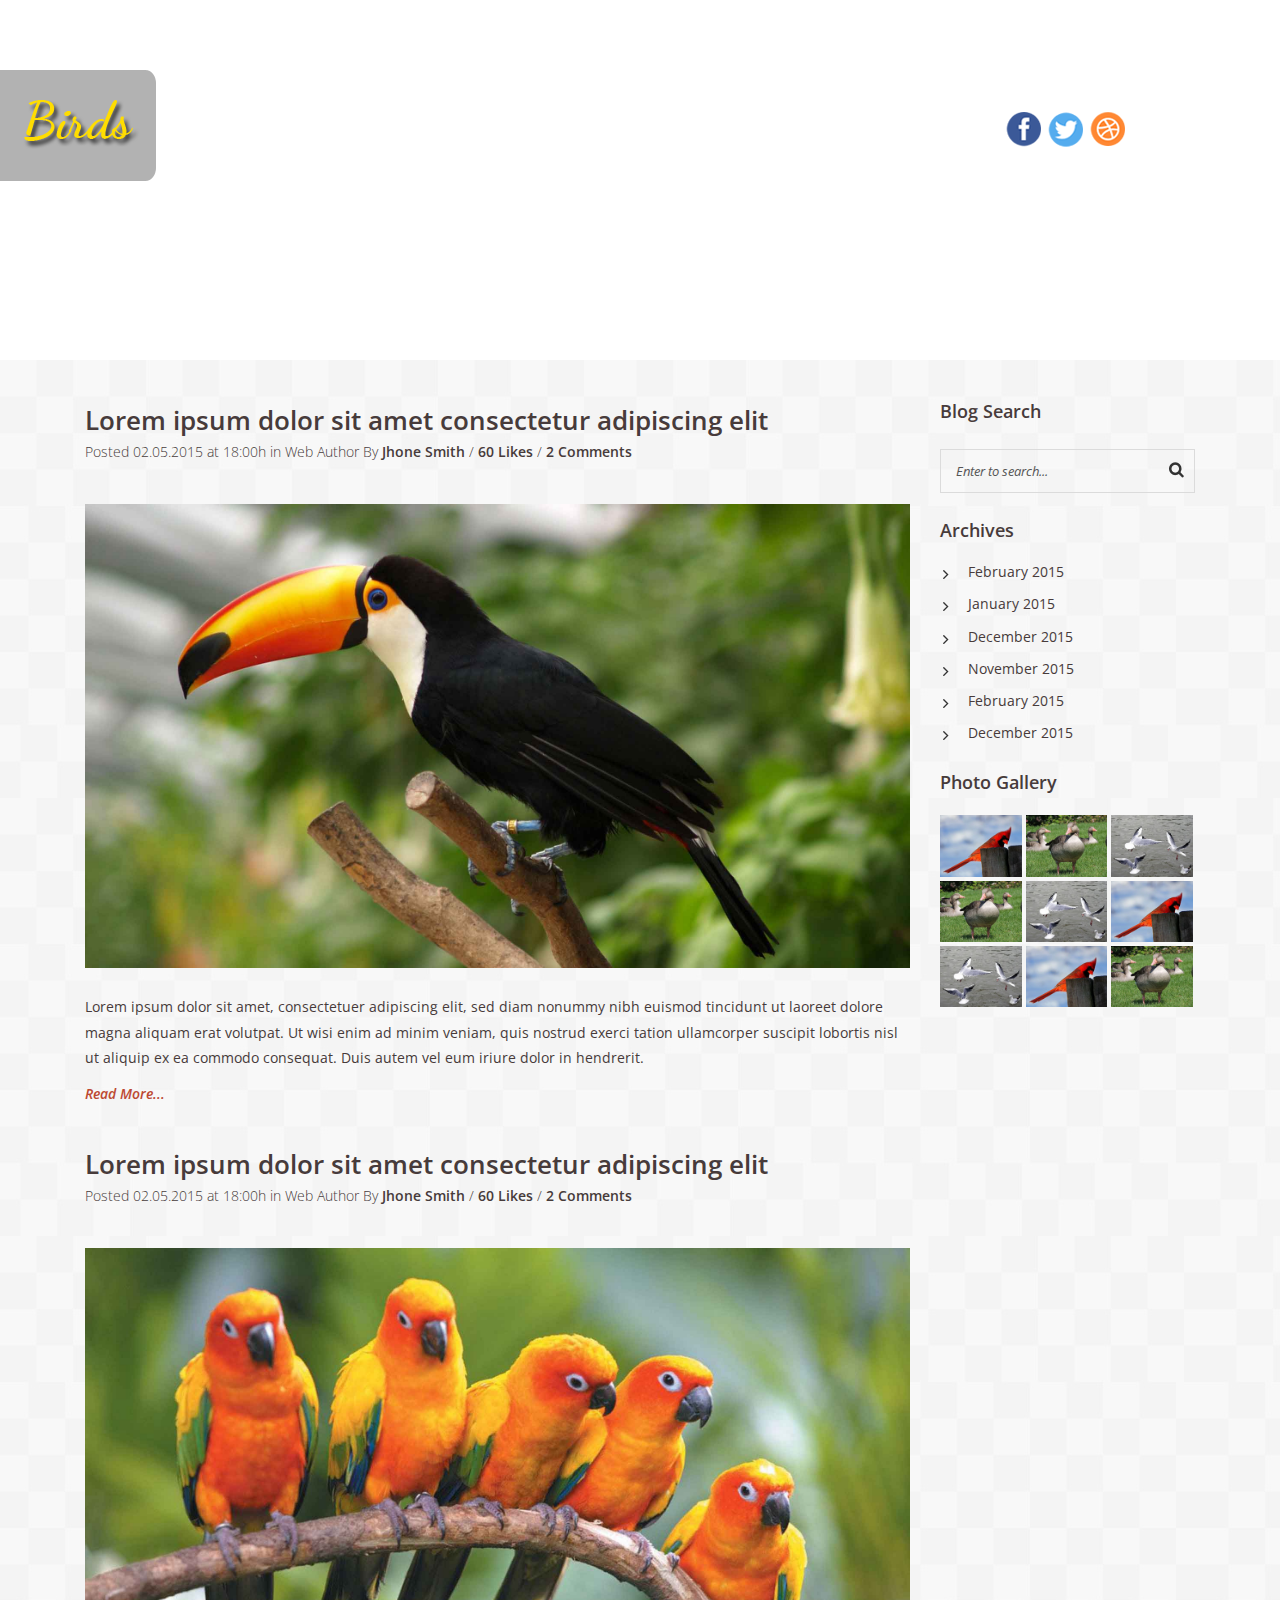
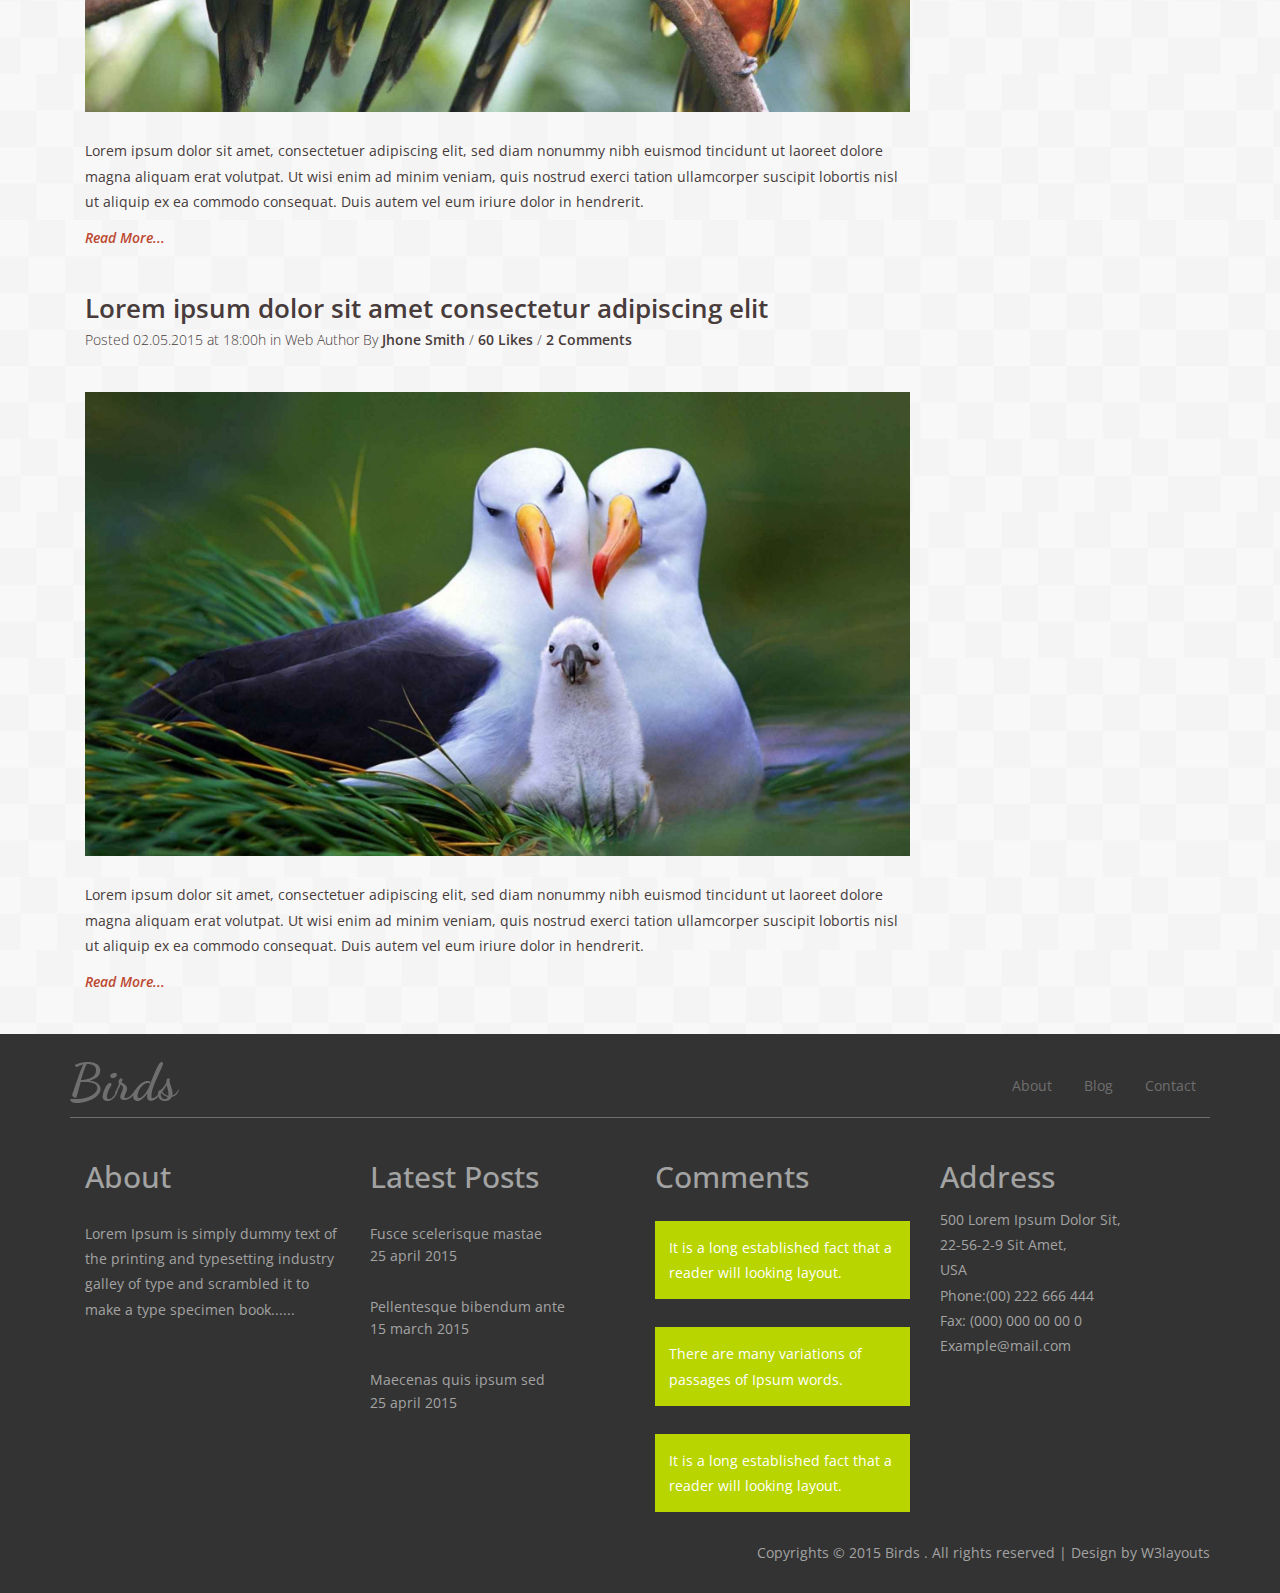
<file: birds/blog.html>
<!--A Design by W3layouts
Author: W3layout
Author URL: http://w3layouts.com
License: Creative Commons Attribution 3.0 Unported
License URL: http://creativecommons.org/licenses/by/3.0/
-->
<!DOCTYPE html>
<html>
<head>
<title>Birds a Animal Category Flat Bootstarp responsive Website Template | Blog :: w3layouts</title>
<meta name="viewport" content="width=device-width, initial-scale=1">
<meta http-equiv="Content-Type" content="text/html; charset=utf-8" />
<meta name="keywords" content="Birds Responsive web template, Bootstrap Web Templates, Flat Web Templates, Andriod Compatible web template, 
Smartphone Compatible web template, free webdesigns for Nokia, Samsung, LG, SonyErricsson, Motorola web design" />
<script type="application/x-javascript"> addEventListener("load", function() { setTimeout(hideURLbar, 0); }, false); function hideURLbar(){ window.scrollTo(0,1); } </script>
<!-- bootstarp-css -->
<link href="css/bootstrap.css" rel="stylesheet" type="text/css" media="all" />
<!--// bootstarp-css -->
<!-- css -->
<link rel="stylesheet" href="css/style.css" type="text/css" media="all" />
<!--// css -->
<script src="js/jquery.min.js"></script>
<!--fonts-->
<link href='http://fonts.googleapis.com/css?family=Open+Sans:300italic,400italic,600italic,700italic,800italic,400,300,800,700,600' rel='stylesheet' type='text/css'>
<!--/fonts-->
</head>
<body>
	<div class="banner about-banner">
			<div class="banner-grids">
				<div class="banner-grid-left">
					<div class="header-logo">
						<a href="index.html"><img src="images/logo.png" alt="" /></a>
					</div>
					<div class="top-nav">
							<ul class="cl-effect-1">
								<li><a href="index.html">Home</a></li>                                             
								<li><a href="about.html">About</a></li>
								<li><a href="blog.html">Blog</a></li> 
								<li><a href="contact.html">Contact</a></li>   
							</ul>
					</div>
				</div>
				<div class="banner-grid-info">
					<div class="social-icons">
						<ul>
							<li><a href="#" class="facebook"></a></li>
							<li><a href="#" class="facebook twitter"></a></li>
							<li><a href="#" class="facebook dribble"></a></li>
						</ul>
					</div>
				</div>
				<div class="clearfix"> </div>
			</div>
	</div>
	<!-- blog -->
	<div class="blog">
		<!-- container -->
		<div class="container">
			<div class="col-md-9 blog-grids">
				<div class="blog-left single-left">
					<a href="single.html">Lorem ipsum dolor sit amet consectetur adipiscing elit</a>
					<p class="likes">Posted 02.05.2015 at 18:00h in Web Author By <a href="#">Jhone Smith</a> / <a href="#">60 Likes</a> / <a href="#">2 Comments</a></p>
					<a href="single.html" class="b-img"><img src="images/b3.jpg" alt="" /></a>
					<p>Lorem ipsum dolor sit amet, consectetuer adipiscing elit, sed diam nonummy nibh euismod tincidunt ut laoreet dolore magna aliquam erat volutpat. Ut wisi enim ad minim veniam, quis nostrud exerci tation ullamcorper suscipit lobortis nisl ut aliquip ex ea commodo consequat. Duis autem vel eum iriure dolor in hendrerit.</p>
					<a href="single.html" class="more">Read More...</a>
				</div>
				<div class="blog-left single-left">
					<a href="single.html">Lorem ipsum dolor sit amet consectetur adipiscing elit</a>
					<p class="likes">Posted 02.05.2015 at 18:00h in Web Author By <a href="#">Jhone Smith</a> / <a href="#">60 Likes</a> / <a href="#">2 Comments</a></p>
					<a href="single.html" class="b-img"><img src="images/b1.jpg" alt="" /></a>
					<p>Lorem ipsum dolor sit amet, consectetuer adipiscing elit, sed diam nonummy nibh euismod tincidunt ut laoreet dolore magna aliquam erat volutpat. Ut wisi enim ad minim veniam, quis nostrud exerci tation ullamcorper suscipit lobortis nisl ut aliquip ex ea commodo consequat. Duis autem vel eum iriure dolor in hendrerit.</p>
					<a href="single.html" class="more">Read More...</a>
				</div>
				<div class="blog-left single-left">
					<a href="single.html">Lorem ipsum dolor sit amet consectetur adipiscing elit</a>
					<p class="likes">Posted 02.05.2015 at 18:00h in Web Author By <a href="#">Jhone Smith</a> / <a href="#">60 Likes</a> / <a href="#">2 Comments</a></p>
					<a href="single.html" class="b-img"><img src="images/b2.jpg" alt="" /></a>
					<p>Lorem ipsum dolor sit amet, consectetuer adipiscing elit, sed diam nonummy nibh euismod tincidunt ut laoreet dolore magna aliquam erat volutpat. Ut wisi enim ad minim veniam, quis nostrud exerci tation ullamcorper suscipit lobortis nisl ut aliquip ex ea commodo consequat. Duis autem vel eum iriure dolor in hendrerit.</p>
					<a href="single.html" class="more">Read More...</a>
				</div>
			</div>
			<div class="col-md-3 sidebar">
				<h5>Blog Search</h5>
				<div class="search">
				  <form>
					<input type="text" value="Enter to search..." onfocus="this.value='';" onblur="if (this.value == '') {this.value ='';}">
					<input type="submit" value="">
				  </form>
				</div>
				<div class="sidebar-bottom">
					<h5>Archives</h5>
					<ul>
						<li><a href="#">February 2015</a></li>
						<li><a href="#">January 2015</a></li>
						<li><a href="#">December 2015</a></li>
						<li><a href="#">November 2015</a></li>
						<li><a href="#">February 2015</a></li>
						<li><a href="#">December 2015</a></li>
					</ul>
				</div>
				<div class="sidebar-last">
					<h5>Photo Gallery</h5>
					<ul>
						<li><a href="#"><img src="images/p1.jpg" alt="" ></a></li>
						<li><a href="#"><img src="images/p2.jpg" alt="" ></a></li>
						<li><a href="#"><img src="images/p3.jpg" alt="" ></a></li>
					</ul>
					<ul>
						<li><a href="#"><img src="images/p2.jpg" alt="" ></a></li>
						<li><a href="#"><img src="images/p3.jpg" alt="" ></a></li>
						<li><a href="#"><img src="images/p1.jpg" alt="" ></a></li>
					</ul>
					<ul>
						<li><a href="#"><img src="images/p3.jpg" alt="" ></a></li>
						<li><a href="#"><img src="images/p1.jpg" alt="" ></a></li>
						<li><a href="#"><img src="images/p2.jpg" alt="" ></a></li>
					</ul>
					</ul>
				</div>
			</div>
			<div class="clearfix"> </div>
		</div>
		<!-- //container -->
	</div>
	<!-- //blog -->
	<!-- footer -->
	<div class="footer">
		<!-- container -->
		<div class="container">
			<div class="footer-top">
				<div class="footer-logo">
					<a href="index.html"><img src="images/f-logo.png" alt="" /></a>
				</div>
				<div class="footer-nav">
					<ul>
						<li><a href="about.html">About</a></li>
						<li><a href="blog.html">Blog</a></li>
						<li><a href="contact.html">Contact</a></li>
					</ul>
				</div>
				<div class="clearfix"> </div>
			</div>
			<div class="footer-bottom">
				<div class="col-md-3 footer-left">
					<h3>About</h3>
					<p>Lorem Ipsum is simply dummy text of the printing and typesetting industry galley of type and scrambled it to make a type specimen book......</p>
				</div>
				<div class="col-md-3 posts">
					<h3>Latest Posts</h3>
					<div class="post-info">
						<a href="#">Fusce scelerisque mastae</a>
						<p>25 april 2015</p>
					</div>
					<div class="post-info">
						<a href="#">Pellentesque bibendum ante</a>
						<p>15 march 2015</p>
					</div>
					<div class="post-info">
						<a href="#">Maecenas quis ipsum sed</a>
						<p>25 april 2015</p>
					</div>
				</div>
				<div class="col-md-3 comments">
					<h3>Comments</h3>
					<p><a href="#">It is a long established fact that a reader will looking layout.</a></p>
					<p><a href="#">There are many variations of passages of Ipsum words.</a></p>
					<p><a href="#">It is a long established fact that a reader will looking layout.</a></p>
				</div>
				<div class="col-md-3 address">
					<h3>Address</h4>
					<ul>
						<li>500 Lorem Ipsum Dolor Sit,</li>
						<li>22-56-2-9 Sit Amet,</li>
						<li>USA</li>
						<li>Phone:(00) 222 666 444</li>
						<li>Fax: (000) 000 00 00 0</li>
						<li><a href="mailto:example@email.com">Example@mail.com</a></li>
					</ul>
				</div>
				<div class="clearfix"> </div>
				<div class="copyright">
					<p>Copyrights © 2015 Birds . All rights reserved | Design by <a href="http://w3layouts.com/">W3layouts</a></p>
				</div>
			</div>
		</div>
		<!-- //container -->
	</div>
	<!-- //footer -->
</body>
</html>
</file>
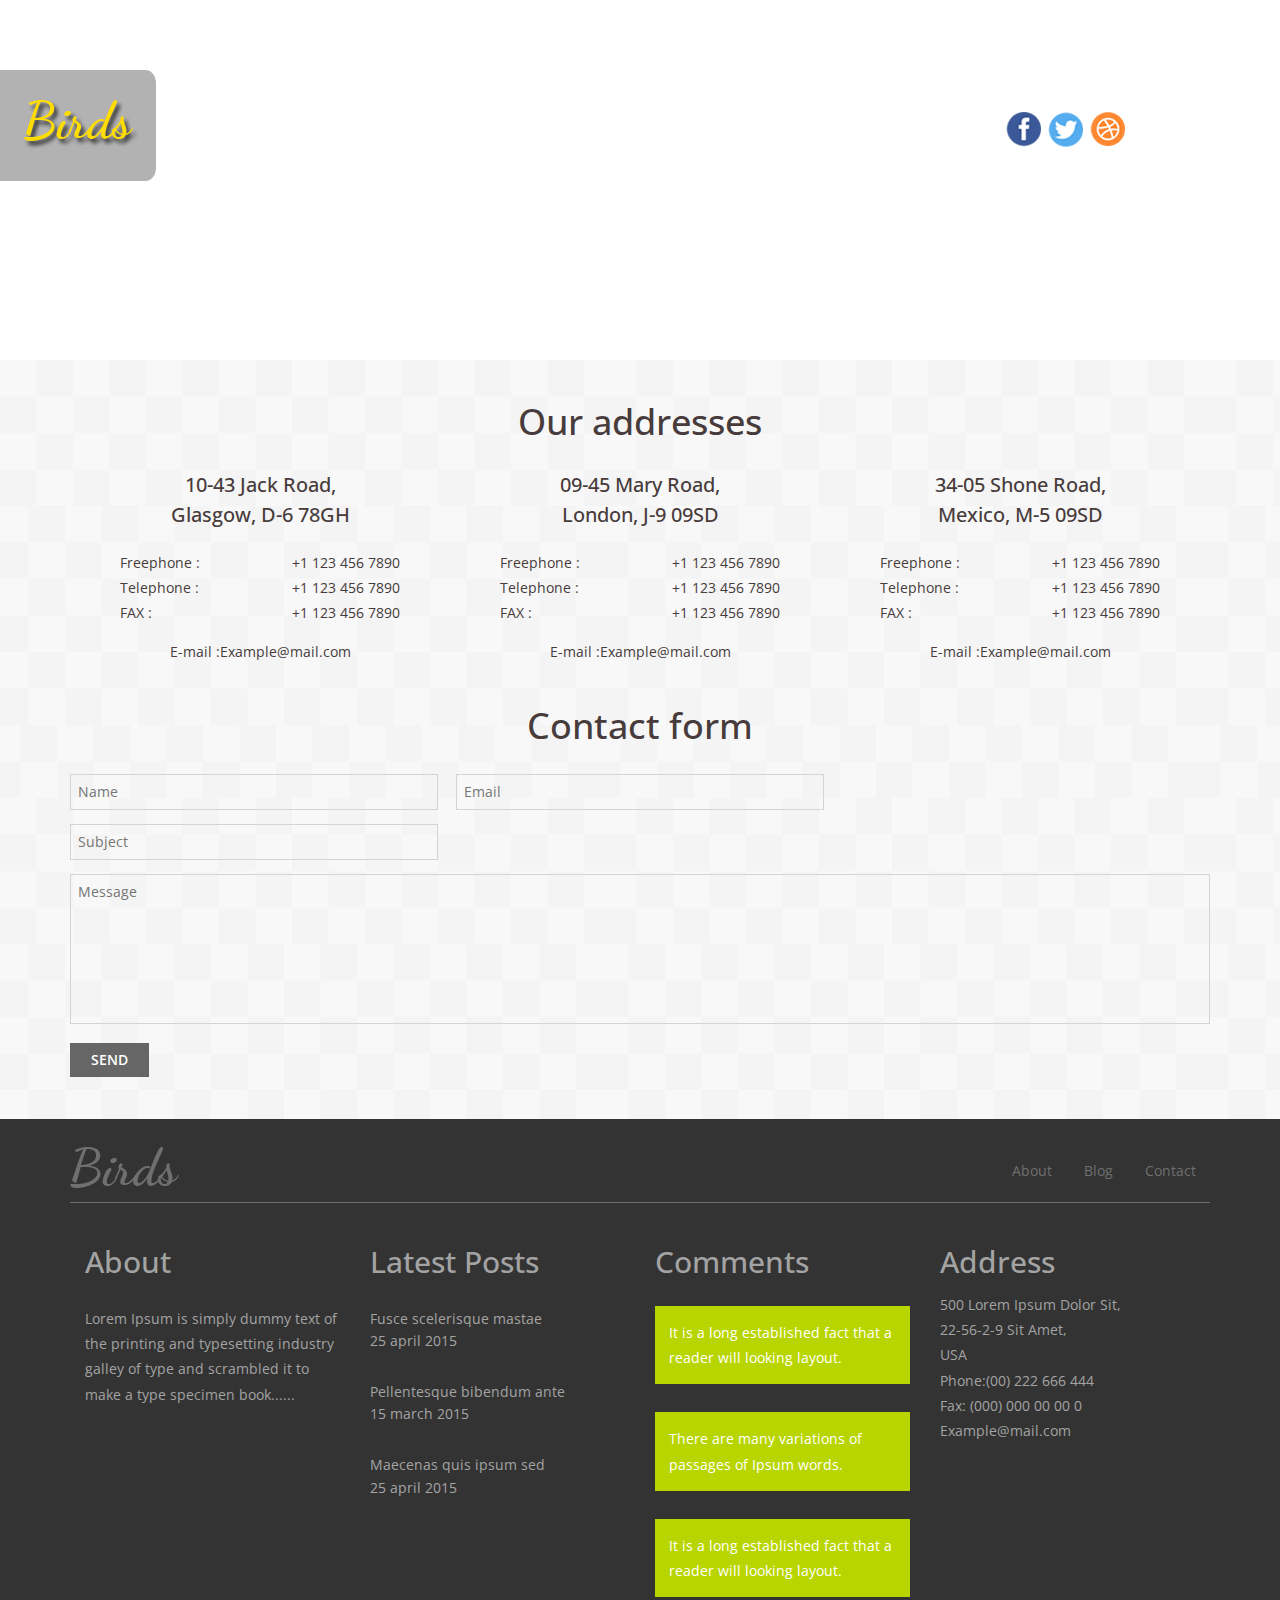
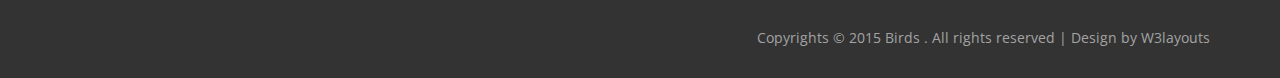
<file: birds/contact.html>
<!--A Design by W3layouts
Author: W3layout
Author URL: http://w3layouts.com
License: Creative Commons Attribution 3.0 Unported
License URL: http://creativecommons.org/licenses/by/3.0/
-->
<!DOCTYPE html>
<html>
<head>
<title>Birds a Animal Category Flat Bootstarp responsive Website Template | Contact :: w3layouts</title>
<meta name="viewport" content="width=device-width, initial-scale=1">
<meta http-equiv="Content-Type" content="text/html; charset=utf-8" />
<meta name="keywords" content="Birds Responsive web template, Bootstrap Web Templates, Flat Web Templates, Andriod Compatible web template, 
Smartphone Compatible web template, free webdesigns for Nokia, Samsung, LG, SonyErricsson, Motorola web design" />
<script type="application/x-javascript"> addEventListener("load", function() { setTimeout(hideURLbar, 0); }, false); function hideURLbar(){ window.scrollTo(0,1); } </script>
<!-- bootstarp-css -->
<link href="css/bootstrap.css" rel="stylesheet" type="text/css" media="all" />
<!--// bootstarp-css -->
<!-- css -->
<link rel="stylesheet" href="css/style.css" type="text/css" media="all" />
<!--// css -->
<script src="js/jquery.min.js"></script>
<!--fonts-->
<link href='http://fonts.googleapis.com/css?family=Open+Sans:300italic,400italic,600italic,700italic,800italic,400,300,800,700,600' rel='stylesheet' type='text/css'>
<!--/fonts-->
</head>
<body>
	<div class="banner about-banner">
			<div class="banner-grids">
				<div class="banner-grid-left">
					<div class="header-logo">
						<a href="index.html"><img src="images/logo.png" alt="" /></a>
					</div>
					<div class="top-nav">
							<ul class="cl-effect-1">
								<li><a href="index.html">Home</a></li>                                             
								<li><a href="about.html">About</a></li>
								<li><a href="blog.html">Blog</a></li> 
								<li><a href="contact.html">Contact</a></li>   
							</ul>
					</div>
				</div>
				<div class="banner-grid-info">
					<div class="social-icons">
						<ul>
							<li><a href="#" class="facebook"></a></li>
							<li><a href="#" class="facebook twitter"></a></li>
							<li><a href="#" class="facebook dribble"></a></li>
						</ul>
					</div>
				</div>
				<div class="clearfix"> </div>
			</div>
	</div>
	<!-- contact -->
	<div class="contact">
		<!-- container -->
		<div class="container">
			<div class="contact-grids">
				<h3>Our addresses</h3>
				<div class="address-grids">
					<div class="col-md-4 address-text">
						<div class="address-grid">
							<h5>10-43 Jack Road, 
								<span>Glasgow, D-6 78GH</span>
							</h5>
							<div class="address-info">
								<div class="address-info-left">
									<p>Freephone :</p>
								</div>
								<div class="address-info-left address-info-right">
									<p>+1 123 456 7890</p>
								</div>
								<div class="clearfix"> </div>
							</div>
							<div class="address-info">
								<div class="address-info-left">
									<p>Telephone :</p>
								</div>
								<div class="address-info-left address-info-right">
									<p>+1 123 456 7890</p>
								</div>
								<div class="clearfix"> </div>
							</div>
							<div class="address-info">
								<div class="address-info-left">
									<p>FAX :</p>
								</div>
								<div class="address-info-left address-info-right">
									<p>+1 123 456 7890</p>
								</div>
								<div class="clearfix"> </div>
							</div>
							<div class="e-mail">
								<p>E-mail :<a href="mailto:example@email.com">Example@mail.com</a></p>
							</div>
						</div>
					</div>
					<div class="col-md-4 address-text">
						<div class="address-grid">
							<h5>09-45 Mary Road, 
								<span>London, J-9 09SD</span>
							</h5>
							<div class="address-info">
								<div class="address-info-left">
									<p>Freephone :</p>
								</div>
								<div class="address-info-left address-info-right">
									<p>+1 123 456 7890</p>
								</div>
								<div class="clearfix"> </div>
							</div>
							<div class="address-info">
								<div class="address-info-left">
									<p>Telephone :</p>
								</div>
								<div class="address-info-left address-info-right">
									<p>+1 123 456 7890</p>
								</div>
								<div class="clearfix"> </div>
							</div>
							<div class="address-info">
								<div class="address-info-left">
									<p>FAX :</p>
								</div>
								<div class="address-info-left address-info-right">
									<p>+1 123 456 7890</p>
								</div>
								<div class="clearfix"> </div>
							</div>
							<div class="e-mail">
								<p>E-mail :<a href="mailto:example@email.com">Example@mail.com</a></p>
							</div>
						</div>
					</div>
					<div class="col-md-4 address-text">
						<div class="address-grid">
							<h5>34-05 Shone Road, 
								<span>Mexico, M-5 09SD</span>
							</h5>
							<div class="address-info">
								<div class="address-info-left">
									<p>Freephone :</p>
								</div>
								<div class="address-info-left address-info-right">
									<p>+1 123 456 7890</p>
								</div>
								<div class="clearfix"> </div>
							</div>
							<div class="address-info">
								<div class="address-info-left">
									<p>Telephone :</p>
								</div>
								<div class="address-info-left address-info-right">
									<p>+1 123 456 7890</p>
								</div>
								<div class="clearfix"> </div>
							</div>
							<div class="address-info">
								<div class="address-info-left">
									<p>FAX :</p>
								</div>
								<div class="address-info-left address-info-right">
									<p>+1 123 456 7890</p>
								</div>
								<div class="clearfix"> </div>
							</div>
							<div class="e-mail">
								<p>E-mail :<a href="mailto:example@email.com">Example@mail.com</a></p>
							</div>
						</div>
					</div>
					<div class="clearfix"> </div>
				</div>
				<div class="contact-form">
					<h3>Contact form</h3>
					<form>
						<input type="text" placeholder="Name" required="">
						<input type="text" placeholder="Email" required="">
						<input type="text" placeholder="Subject" required="">
						<textarea placeholder="Message" required=""></textarea>
						<input type="submit" value="SEND">
					</form>
				</div>
				<div class="clearfix"> </div>
			</div>
		</div>
		<!-- //container -->
	</div>
	<!-- //contact -->
	<!-- footer -->
	<div class="footer">
		<!-- container -->
		<div class="container">
			<div class="footer-top">
				<div class="footer-logo">
					<a href="index.html"><img src="images/f-logo.png" alt="" /></a>
				</div>
				<div class="footer-nav">
					<ul>
						<li><a href="about.html">About</a></li>
						<li><a href="blog.html">Blog</a></li>
						<li><a href="contact.html">Contact</a></li>
					</ul>
				</div>
				<div class="clearfix"> </div>
			</div>
			<div class="footer-bottom">
				<div class="col-md-3 footer-left">
					<h3>About</h3>
					<p>Lorem Ipsum is simply dummy text of the printing and typesetting industry galley of type and scrambled it to make a type specimen book......</p>
				</div>
				<div class="col-md-3 posts">
					<h3>Latest Posts</h3>
					<div class="post-info">
						<a href="#">Fusce scelerisque mastae</a>
						<p>25 april 2015</p>
					</div>
					<div class="post-info">
						<a href="#">Pellentesque bibendum ante</a>
						<p>15 march 2015</p>
					</div>
					<div class="post-info">
						<a href="#">Maecenas quis ipsum sed</a>
						<p>25 april 2015</p>
					</div>
				</div>
				<div class="col-md-3 comments">
					<h3>Comments</h3>
					<p><a href="#">It is a long established fact that a reader will looking layout.</a></p>
					<p><a href="#">There are many variations of passages of Ipsum words.</a></p>
					<p><a href="#">It is a long established fact that a reader will looking layout.</a></p>
				</div>
				<div class="col-md-3 address">
					<h3>Address</h4>
					<ul>
						<li>500 Lorem Ipsum Dolor Sit,</li>
						<li>22-56-2-9 Sit Amet,</li>
						<li>USA</li>
						<li>Phone:(00) 222 666 444</li>
						<li>Fax: (000) 000 00 00 0</li>
						<li><a href="mailto:example@email.com">Example@mail.com</a></li>
					</ul>
				</div>
				<div class="clearfix"> </div>
				<div class="copyright">
					<p>Copyrights © 2015 Birds . All rights reserved | Design by <a href="http://w3layouts.com/">W3layouts</a></p>
				</div>
			</div>
		</div>
		<!-- //container -->
	</div>
	<!-- //footer -->
</body>
</html>
</file>
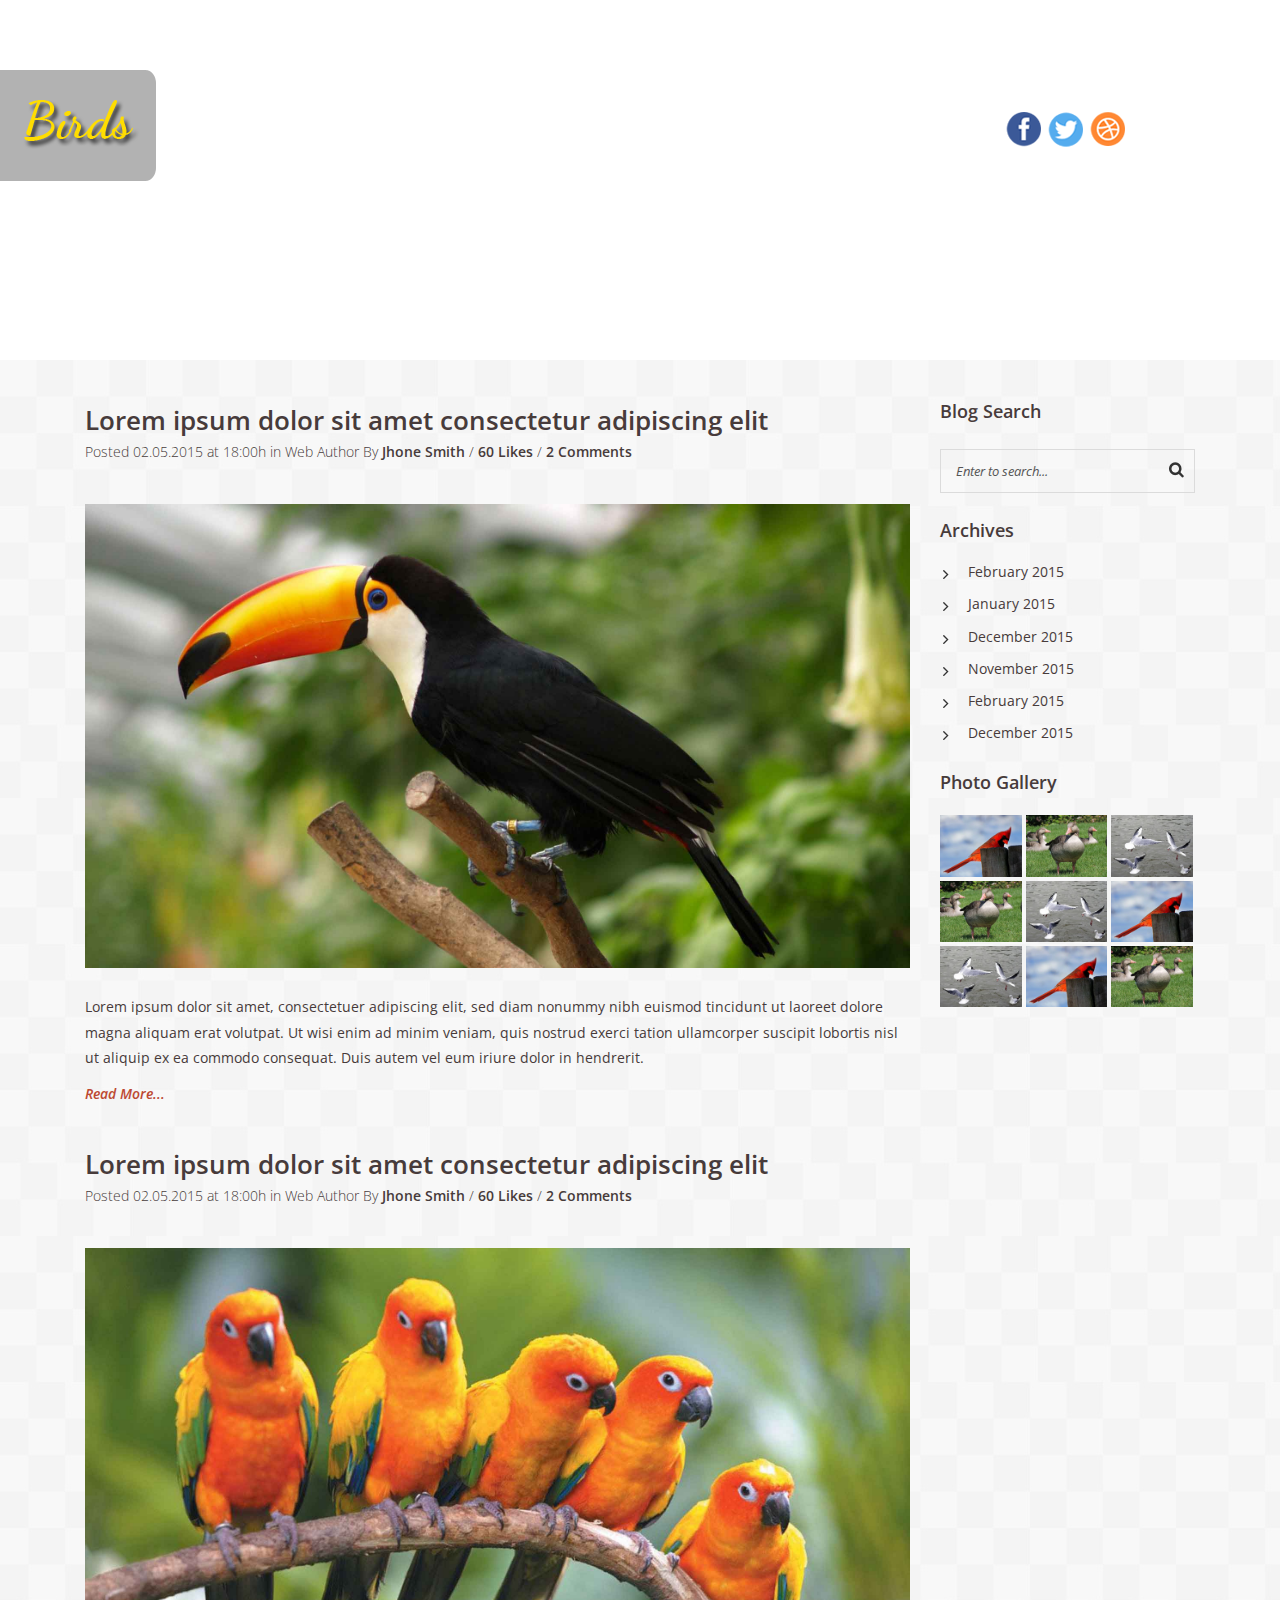
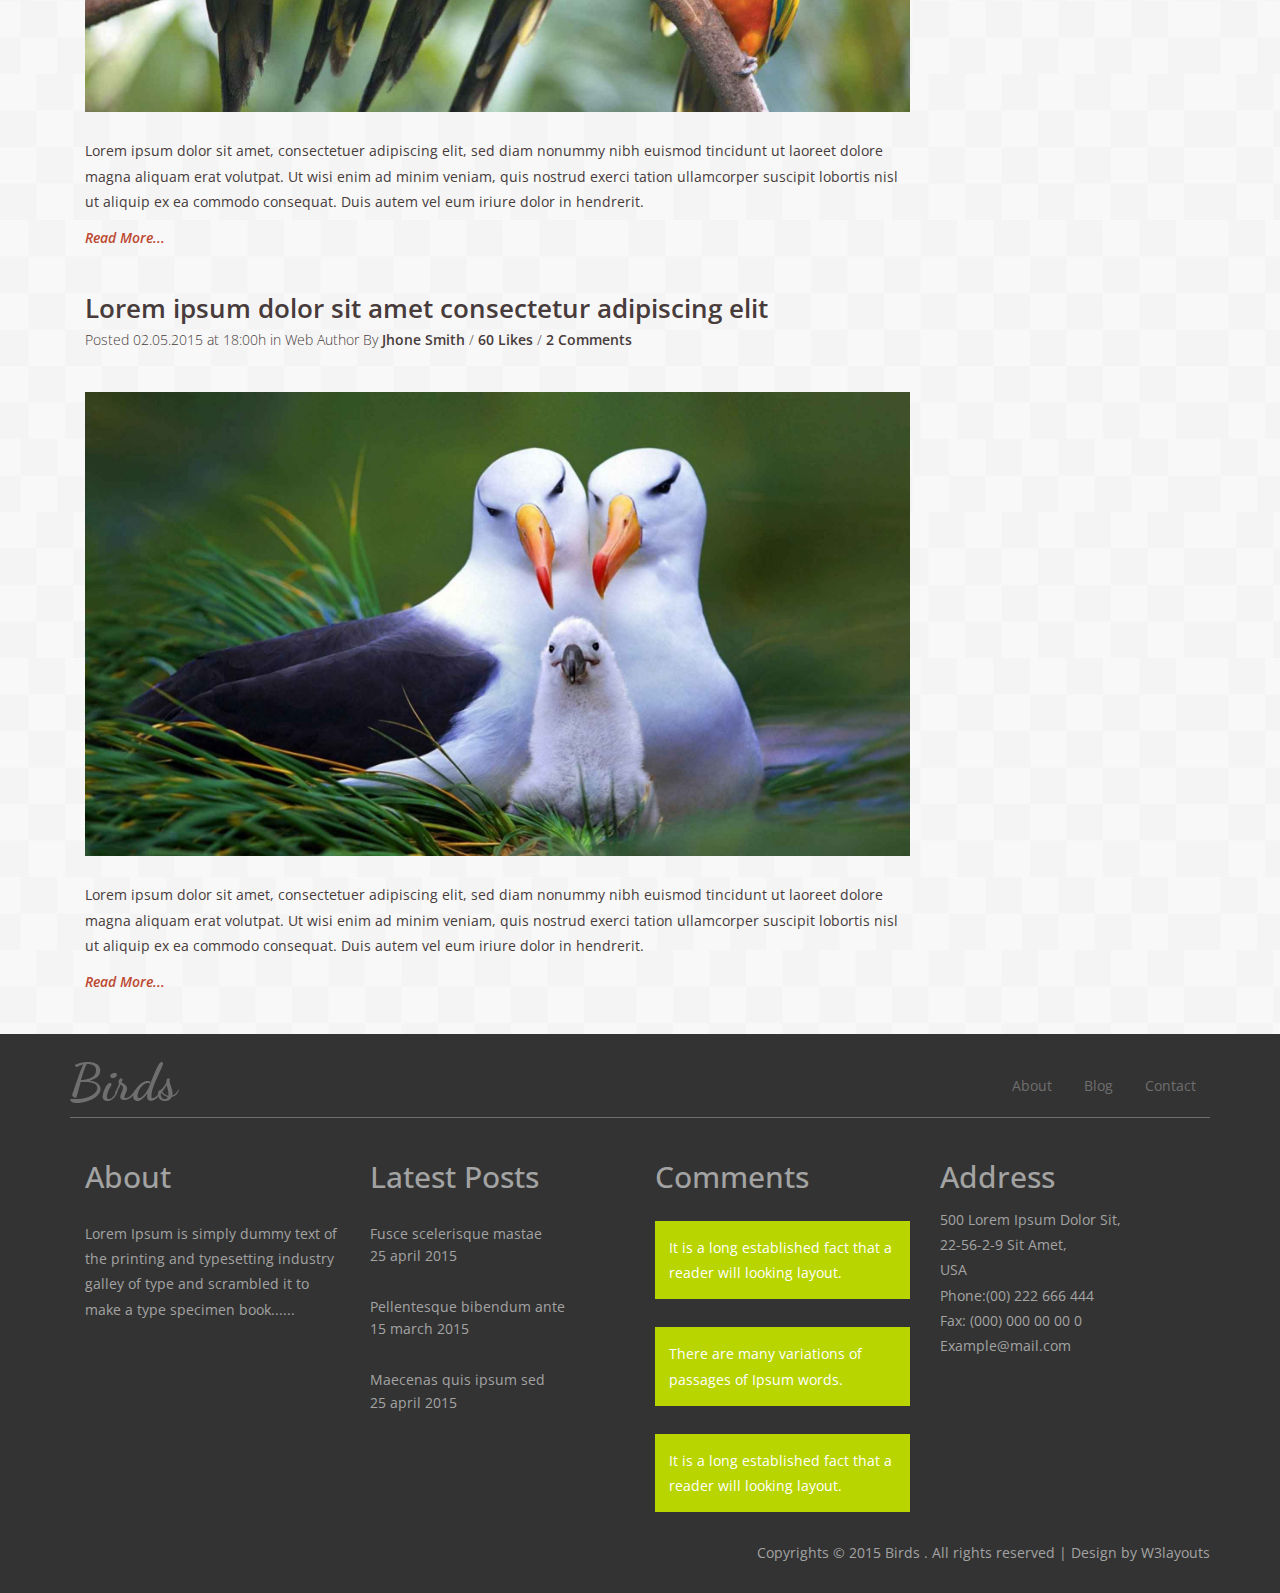
<file: birds/donations.html>
<!--A Design by W3layouts

Author: W3layout

Author URL: http://w3layouts.com

License: Creative Commons Attribution 3.0 Unported

License URL: http://creativecommons.org/licenses/by/3.0/

-->

<!DOCTYPE html>

<html>

<head>

<title>Birds a Animal Category Flat Bootstarp responsive Website Template | Blog :: w3layouts</title>

<meta name="viewport" content="width=device-width, initial-scale=1">

<meta http-equiv="Content-Type" content="text/html; charset=utf-8" />

<meta name="keywords" content="Birds Responsive web template, Bootstrap Web Templates, Flat Web Templates, Andriod Compatible web template, 

Smartphone Compatible web template, free webdesigns for Nokia, Samsung, LG, SonyErricsson, Motorola web design" />

<script type="application/x-javascript"> addEventListener("load", function() { setTimeout(hideURLbar, 0); }, false); function hideURLbar(){ window.scrollTo(0,1); } </script>

<!-- bootstarp-css -->

<link href="css/bootstrap.css" rel="stylesheet" type="text/css" media="all" />

<!--// bootstarp-css -->

<!-- css -->

<link rel="stylesheet" href="css/style.css" type="text/css" media="all" />

<!--// css -->

<script src="js/jquery.min.js"></script>

<!--fonts-->

<link href='http://fonts.googleapis.com/css?family=Open+Sans:300italic,400italic,600italic,700italic,800italic,400,300,800,700,600' rel='stylesheet' type='text/css'>

<!--/fonts-->

</head>

<body>

	<div class="banner about-banner">

			<div class="banner-grids">

				<div class="banner-grid-left">

					<div class="header-logo">

						<a href="index.html"><img src="images/logo.png" alt="" /></a>

					</div>

					<div class="top-nav">

							<ul class="cl-effect-1">

								<li><a href="index.html">Home</a></li>                                             

								<li><a href="about.html">About</a></li>

								<li><a href="donations.html">Blog</a></li> 

								<li><a href="contact.html">Contact</a></li>   

							</ul>

					</div>

				</div>

				<div class="banner-grid-info">

					<div class="social-icons">

						<ul>

							<li><a href="#" class="facebook"></a></li>

							<li><a href="#" class="facebook twitter"></a></li>

							<li><a href="#" class="facebook dribble"></a></li>

						</ul>

					</div>

				</div>

				<div class="clearfix"> </div>

			</div>

	</div>

	<!-- blog -->

	<div class="blog">

		<!-- container -->

		<div class="container">

			<div class="col-md-9 blog-grids">

				<div class="blog-left single-left">

					<a href="single.html">Lorem ipsum dolor sit amet consectetur adipiscing elit</a>

					<p class="likes">Posted 02.05.2015 at 18:00h in Web Author By <a href="#">Jhone Smith</a> / <a href="#">60 Likes</a> / <a href="#">2 Comments</a></p>

					<a href="single.html" class="b-img"><img src="images/b3.jpg" alt="" /></a>

					<p>Lorem ipsum dolor sit amet, consectetuer adipiscing elit, sed diam nonummy nibh euismod tincidunt ut laoreet dolore magna aliquam erat volutpat. Ut wisi enim ad minim veniam, quis nostrud exerci tation ullamcorper suscipit lobortis nisl ut aliquip ex ea commodo consequat. Duis autem vel eum iriure dolor in hendrerit.</p>

					<a href="single.html" class="more">Read More...</a>

				</div>

				<div class="blog-left single-left">

					<a href="single.html">Lorem ipsum dolor sit amet consectetur adipiscing elit</a>

					<p class="likes">Posted 02.05.2015 at 18:00h in Web Author By <a href="#">Jhone Smith</a> / <a href="#">60 Likes</a> / <a href="#">2 Comments</a></p>

					<a href="single.html" class="b-img"><img src="images/b1.jpg" alt="" /></a>

					<p>Lorem ipsum dolor sit amet, consectetuer adipiscing elit, sed diam nonummy nibh euismod tincidunt ut laoreet dolore magna aliquam erat volutpat. Ut wisi enim ad minim veniam, quis nostrud exerci tation ullamcorper suscipit lobortis nisl ut aliquip ex ea commodo consequat. Duis autem vel eum iriure dolor in hendrerit.</p>

					<a href="single.html" class="more">Read More...</a>

				</div>

				<div class="blog-left single-left">

					<a href="single.html">Lorem ipsum dolor sit amet consectetur adipiscing elit</a>

					<p class="likes">Posted 02.05.2015 at 18:00h in Web Author By <a href="#">Jhone Smith</a> / <a href="#">60 Likes</a> / <a href="#">2 Comments</a></p>

					<a href="single.html" class="b-img"><img src="images/b2.jpg" alt="" /></a>

					<p>Lorem ipsum dolor sit amet, consectetuer adipiscing elit, sed diam nonummy nibh euismod tincidunt ut laoreet dolore magna aliquam erat volutpat. Ut wisi enim ad minim veniam, quis nostrud exerci tation ullamcorper suscipit lobortis nisl ut aliquip ex ea commodo consequat. Duis autem vel eum iriure dolor in hendrerit.</p>

					<a href="single.html" class="more">Read More...</a>

				</div>

			</div>

			<div class="col-md-3 sidebar">

				<h5>Blog Search</h5>

				<div class="search">

				  <form>

					<input type="text" value="Enter to search..." onfocus="this.value='';" onblur="if (this.value == '') {this.value ='';}">

					<input type="submit" value="">

				  </form>

				</div>

				<div class="sidebar-bottom">

					<h5>Archives</h5>

					<ul>

						<li><a href="#">February 2015</a></li>

						<li><a href="#">January 2015</a></li>

						<li><a href="#">December 2015</a></li>

						<li><a href="#">November 2015</a></li>

						<li><a href="#">February 2015</a></li>

						<li><a href="#">December 2015</a></li>

					</ul>

				</div>

				<div class="sidebar-last">

					<h5>Photo Gallery</h5>

					<ul>

						<li><a href="#"><img src="images/p1.jpg" alt="" ></a></li>

						<li><a href="#"><img src="images/p2.jpg" alt="" ></a></li>

						<li><a href="#"><img src="images/p3.jpg" alt="" ></a></li>

					</ul>

					<ul>

						<li><a href="#"><img src="images/p2.jpg" alt="" ></a></li>

						<li><a href="#"><img src="images/p3.jpg" alt="" ></a></li>

						<li><a href="#"><img src="images/p1.jpg" alt="" ></a></li>

					</ul>

					<ul>

						<li><a href="#"><img src="images/p3.jpg" alt="" ></a></li>

						<li><a href="#"><img src="images/p1.jpg" alt="" ></a></li>

						<li><a href="#"><img src="images/p2.jpg" alt="" ></a></li>

					</ul>

					</ul>

				</div>

			</div>

			<div class="clearfix"> </div>

		</div>

		<!-- //container -->

	</div>

	<!-- //blog -->

	<!-- footer -->

	<div class="footer">

		<!-- container -->

		<div class="container">

			<div class="footer-top">

				<div class="footer-logo">

					<a href="index.html"><img src="images/f-logo.png" alt="" /></a>

				</div>

				<div class="footer-nav">

					<ul>

						<li><a href="about.html">About</a></li>

						<li><a href="donations.html">Blog</a></li>

						<li><a href="contact.html">Contact</a></li>

					</ul>

				</div>

				<div class="clearfix"> </div>

			</div>

			<div class="footer-bottom">

				<div class="col-md-3 footer-left">

					<h3>About</h3>

					<p>Lorem Ipsum is simply dummy text of the printing and typesetting industry galley of type and scrambled it to make a type specimen book......</p>

				</div>

				<div class="col-md-3 posts">

					<h3>Latest Posts</h3>

					<div class="post-info">

						<a href="#">Fusce scelerisque mastae</a>

						<p>25 april 2015</p>

					</div>

					<div class="post-info">

						<a href="#">Pellentesque bibendum ante</a>

						<p>15 march 2015</p>

					</div>

					<div class="post-info">

						<a href="#">Maecenas quis ipsum sed</a>

						<p>25 april 2015</p>

					</div>

				</div>

				<div class="col-md-3 comments">

					<h3>Comments</h3>

					<p><a href="#">It is a long established fact that a reader will looking layout.</a></p>

					<p><a href="#">There are many variations of passages of Ipsum words.</a></p>

					<p><a href="#">It is a long established fact that a reader will looking layout.</a></p>

				</div>

				<div class="col-md-3 address">

					<h3>Address</h4>

					<ul>

						<li>500 Lorem Ipsum Dolor Sit,</li>

						<li>22-56-2-9 Sit Amet,</li>

						<li>USA</li>

						<li>Phone:(00) 222 666 444</li>

						<li>Fax: (000) 000 00 00 0</li>

						<li><a href="mailto:example@email.com">Example@mail.com</a></li>

					</ul>

				</div>

				<div class="clearfix"> </div>

				<div class="copyright">

					<p>Copyrights © 2015 Birds . All rights reserved | Design by <a href="http://w3layouts.com/">W3layouts</a></p>

				</div>

			</div>

		</div>

		<!-- //container -->

	</div>

	<!-- //footer -->

</body>

</html>
</file>
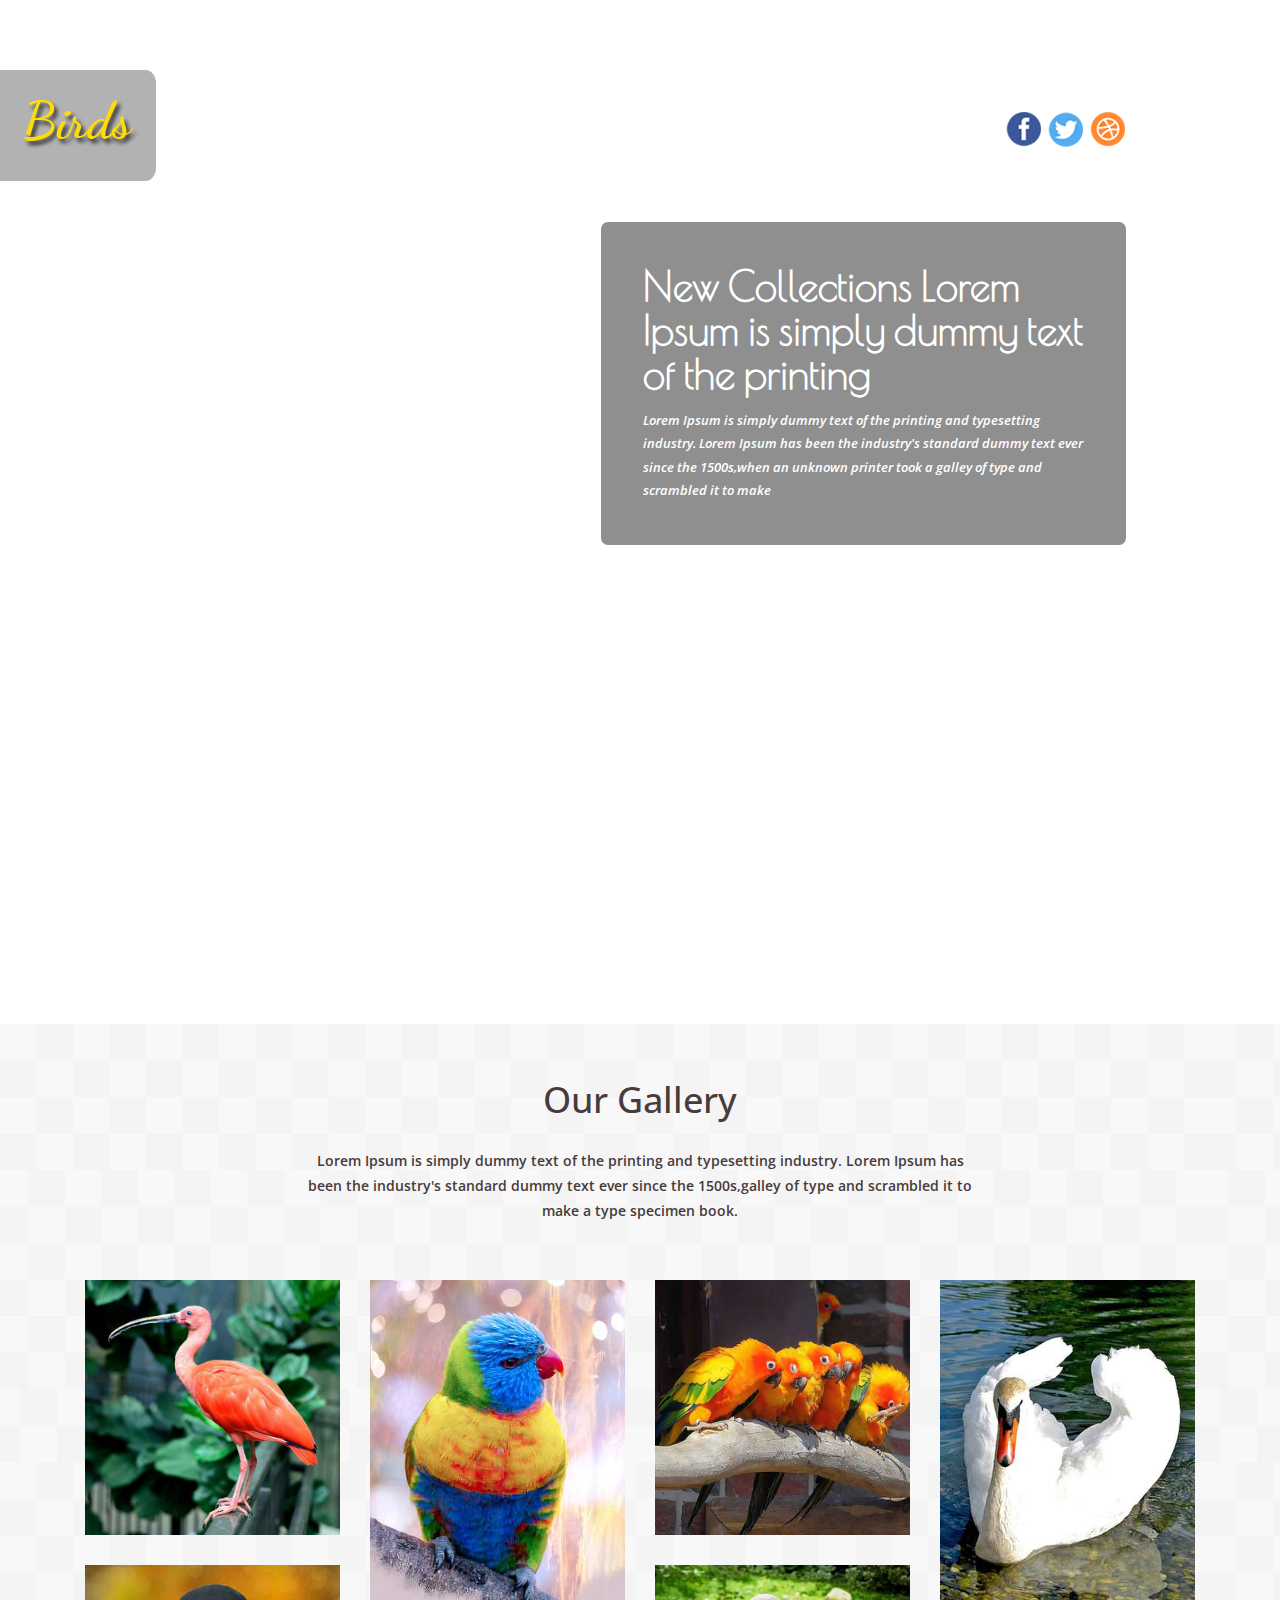
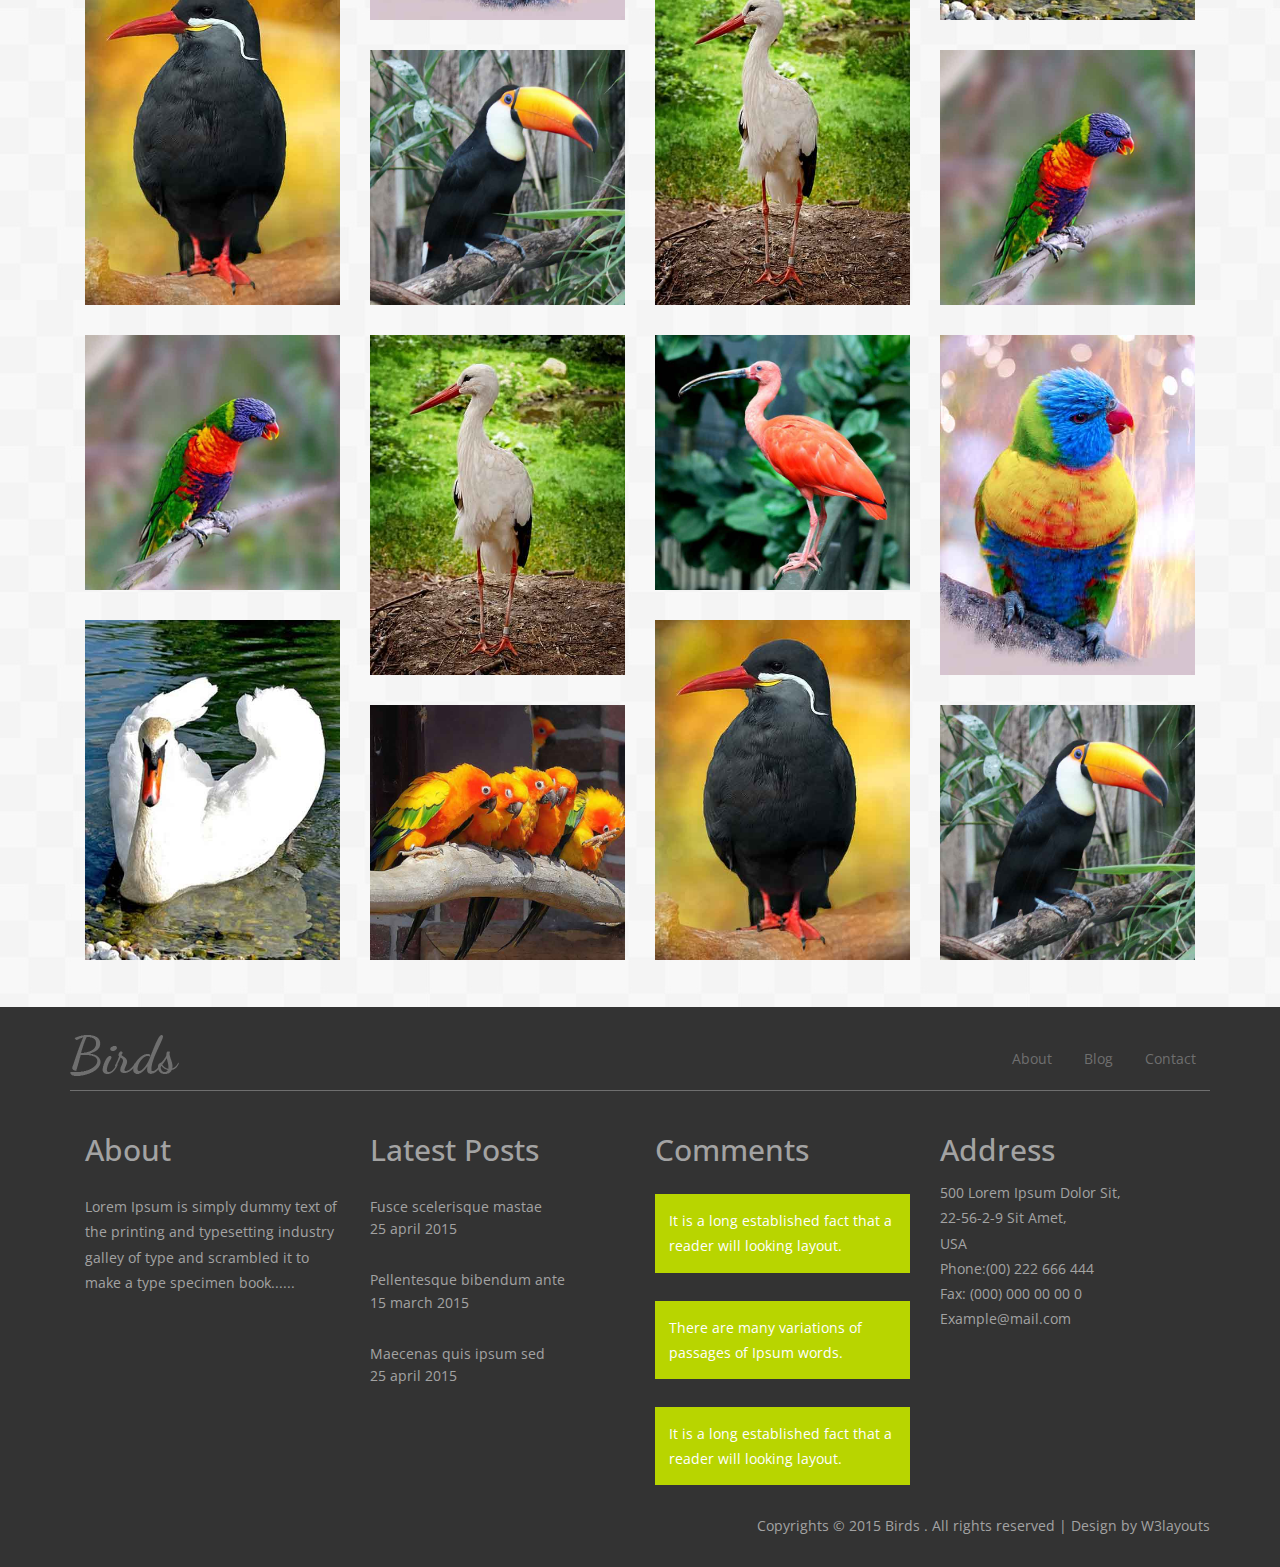
<file: birds/index_OLD.html>
<!--A Design by W3layouts

Author: W3layout

Author URL: http://w3layouts.com

License: Creative Commons Attribution 3.0 Unported

License URL: http://creativecommons.org/licenses/by/3.0/

-->

<!DOCTYPE html>

<html>

<head>

<title>Birds a Animal Category Flat Bootstarp responsive Website Template | Home :: w3layouts</title>

<meta name="viewport" content="width=device-width, initial-scale=1">

<meta http-equiv="Content-Type" content="text/html; charset=utf-8" />

<meta name="keywords" content="Birds Responsive web template, Bootstrap Web Templates, Flat Web Templates, Andriod Compatible web template, 

Smartphone Compatible web template, free webdesigns for Nokia, Samsung, LG, SonyErricsson, Motorola web design" />

<script type="application/x-javascript"> addEventListener("load", function() { setTimeout(hideURLbar, 0); }, false); function hideURLbar(){ window.scrollTo(0,1); } </script>

<!-- bootstarp-css -->

<link href="css/bootstrap.css" rel="stylesheet" type="text/css" media="all" />

<!--// bootstarp-css -->

<!-- css -->

<link rel="stylesheet" href="css/style.css" type="text/css" media="all" />

<link rel="stylesheet" href="css/swipebox.css" type="text/css" media="all" />

<!--// css -->

<script src="js/jquery.min.js"></script>

<!--fonts-->

<link href='http://fonts.googleapis.com/css?family=Open+Sans:300italic,400italic,600italic,700italic,800italic,400,300,800,700,600' rel='stylesheet' type='text/css'>

<link href='http://fonts.googleapis.com/css?family=Poiret+One' rel='stylesheet' type='text/css'>

<!--/fonts-->

</head>

<body>

	<div class="banner">

			<div class="banner-grids">

				<div class="banner-grid-left">

					<div class="header-logo">

						<a href="index.html"><img src="images/logo.png" alt="" /></a>

					</div>

					<div class="top-nav">

							<ul class="cl-effect-1">

								<li><a href="index.html">Home</a></li>                                             

								<li><a href="about.html">About</a></li>

								<li><a href="donations.html">Blog</a></li> 

								<li><a href="contact.html">Contact</a></li>   

							</ul>

					</div>

				</div>

				<div class="banner-grid-info">

					<div class="social-icons">

						<ul>

							<li><a href="#" class="facebook"></a></li>

							<li><a href="#" class="facebook twitter"></a></li>

							<li><a href="#" class="facebook dribble"></a></li>

						</ul>

					</div>

					<div class="banner-grid-right">

						<h3>New Collections Lorem Ipsum is simply dummy text of the printing</h3>

						<p>Lorem Ipsum is simply dummy text of the printing and typesetting industry. Lorem Ipsum has been the industry's standard dummy text ever since the 1500s,when an unknown printer took a galley of type and scrambled it to make</p>

					</div>

				</div>

				<div class="clearfix"> </div>

			</div>

	</div>

	<!-- gallery -->

	<div class="gallery">

		<!-- container -->

		<div class="container">

			<div class="gallery-info">

				<h3>Our Gallery</h3>

				<p>Lorem Ipsum is simply dummy text of the printing and typesetting industry. Lorem Ipsum has been the industry's standard dummy text ever since the 1500s,galley of type and scrambled it to make a type specimen book.</p>

			</div>

			<div class="portfolio-mian">

					<div class="portfolio-top">

								<div class="col-md-3 port-1-left">

									<div class="portfolio app mix_all" data-cat="app" style="display: inline-block; opacity: 1;">

										<div class="portfolio-wrapper ">		

											<a href="images/port-3.jpg" class="b-link-stripe b-animate-go  swipebox" title="">

										     <img src="images/port-3.jpg"><div class="b-wrapper"><h2 class="b-animate b-from-left prt-1  b-delay03 ">Photography</h2>

										  	 </div></a>

										</div>

									</div>

									<div class="portfolio app mix_all" data-cat="app" style="display: inline-block; opacity: 1;">

										<div class="portfolio-wrapper p-5">		

											<a href="images/port-5.jpg" class="b-link-stripe b-animate-go  swipebox" title="">

										     <img src="images/port-5.jpg"><div class="b-wrapper"><h2 class="b-animate b-from-left  prt-2  b-delay03 ">Photography</h2>

										  	 </div></a>

			                			</div>

			                		</div>

									<div class="portfolio app mix_all" data-cat="app" style="display: inline-block; opacity: 1;">

										<div class="portfolio-wrapper p-5">		

											<a href="images/port-8.jpg" class="b-link-stripe b-animate-go  swipebox" title="">

										     <img src="images/port-8.jpg"><div class="b-wrapper"><h2 class="b-animate b-from-left  prt-2  b-delay03 ">Photography</h2>

										  	 </div></a>

			                			</div>

			                		</div>

									<div class="portfolio app mix_all" data-cat="app" style="display: inline-block; opacity: 1;">

										<div class="portfolio-wrapper p-5">		

											<a href="images/port-9.jpg" class="b-link-stripe b-animate-go  swipebox" title="">

										     <img src="images/port-9.jpg"><div class="b-wrapper"><h2 class="b-animate b-from-left  prt-2  b-delay03 ">Photography</h2>

										  	 </div></a>

			                			</div>

			                		</div>

								</div>

								<div class="col-md-3 port-1-right">

									<div class="portfolio app mix_all" data-cat="app" style="display: inline-block; opacity: 1;">

										<div class="portfolio-wrapper">		

											<a href="images/port-4.jpg" class="b-link-stripe b-animate-go   swipebox" title="">

										     <img src="images/port-4.jpg"><div class="b-wrapper"><h2 class="b-animate b-from-left prt-3   b-delay03 ">Photography</h2>

										  	 </div></a>

			                			</div>

			                		</div>

									<div class="portfolio app mix_all" data-cat="app" style="display: inline-block; opacity: 1;">

										<div class="portfolio-wrapper p-5">		

											<a href="images/port-6.jpg" class="b-link-stripe b-animate-go   swipebox" title="">

										     <img src="images/port-6.jpg"><div class="b-wrapper"><h2 class="b-animate b-from-left prt-3   b-delay03 ">Photography</h2>

										  	 </div></a>

			                			</div>

			                		</div>

									<div class="portfolio app mix_all" data-cat="app" style="display: inline-block; opacity: 1;">

										<div class="portfolio-wrapper p-5">		

											<a href="images/port-7.jpg" class="b-link-stripe b-animate-go   swipebox" title="">

										     <img src="images/port-7.jpg"><div class="b-wrapper"><h2 class="b-animate b-from-left prt-3   b-delay03 ">Photography</h2>

										  	 </div></a>

			                			</div>

			                		</div>

									<div class="portfolio app mix_all" data-cat="app" style="display: inline-block; opacity: 1;">

										<div class="portfolio-wrapper p-5">		

											<a href="images/port-2.jpg" class="b-link-stripe b-animate-go   swipebox" title="">

										     <img src="images/port-2.jpg"><div class="b-wrapper"><h2 class="b-animate b-from-left prt-3   b-delay03 ">Photography</h2>

										  	 </div></a>

			                			</div>

			                		</div>

								</div>

								<div class="col-md-3 portfolio-right">

									<div class="portfolio app mix_all" data-cat="app" style="display: inline-block; opacity: 1;">

										<div class="portfolio-wrapper">		

											<a href="images/port-2.jpg" class="b-link-stripe b-animate-go   swipebox" title="">

										     <img src="images/port-2.jpg"><div class="b-wrapper"><h2 class="b-animate b-from-left prt-4   b-delay03 ">Photography</h2>

										  	 </div></a>

			                			</div>

			                		</div>

									<div class="portfolio app mix_all" data-cat="app" style="display: inline-block; opacity: 1;">

										<div class="portfolio-wrapper p-5">		

											<a href="images/port-7.jpg" class="b-link-stripe b-animate-go   swipebox" title="">

										     <img src="images/port-7.jpg"><div class="b-wrapper"><h2 class="b-animate b-from-left  prt-5  b-delay03 ">Photography</h2>

										  	 </div></a>

			                			</div>

			                		</div>

									<div class="portfolio app mix_all" data-cat="app" style="display: inline-block; opacity: 1;">

										<div class="portfolio-wrapper p-5">		

											<a href="images/port-3.jpg" class="b-link-stripe b-animate-go   swipebox" title="">

										     <img src="images/port-3.jpg"><div class="b-wrapper"><h2 class="b-animate b-from-left  prt-5  b-delay03 ">Photography</h2>

										  	 </div></a>

			                			</div>

			                		</div>

									<div class="portfolio app mix_all" data-cat="app" style="display: inline-block; opacity: 1;">

										<div class="portfolio-wrapper p-5">		

											<a href="images/port-5.jpg" class="b-link-stripe b-animate-go   swipebox" title="">

										     <img src="images/port-5.jpg"><div class="b-wrapper"><h2 class="b-animate b-from-left  prt-5  b-delay03 ">Photography</h2>

										  	 </div></a>

			                			</div>

			                		</div>

								</div>

								<div class="col-md-3 port-1-right portfolio-last">

									<div class="portfolio app mix_all" data-cat="app" style="display: inline-block; opacity: 1;">

										<div class="portfolio-wrapper">		

											<a href="images/port-9.jpg" class="b-link-stripe b-animate-go   swipebox" title="">

										     <img src="images/port-9.jpg"><div class="b-wrapper"><h2 class="b-animate b-from-left prt-3   b-delay03 ">Photography</h2>

										  	 </div></a>

			                			</div>

			                		</div>

									<div class="portfolio app mix_all" data-cat="app" style="display: inline-block; opacity: 1;">

										<div class="portfolio-wrapper p-5">		

											<a href="images/port-8.jpg" class="b-link-stripe b-animate-go   swipebox" title="">

										     <img src="images/port-8.jpg"><div class="b-wrapper"><h2 class="b-animate b-from-left prt-3   b-delay03 ">Photography</h2>

										  	 </div></a>

			                			</div>

			                		</div>

									<div class="portfolio app mix_all" data-cat="app" style="display: inline-block; opacity: 1;">

										<div class="portfolio-wrapper p-5">		

											<a href="images/port-4.jpg" class="b-link-stripe b-animate-go   swipebox" title="">

										     <img src="images/port-4.jpg"><div class="b-wrapper"><h2 class="b-animate b-from-left prt-3   b-delay03 ">Photography</h2>

										  	 </div></a>

			                			</div>

			                		</div>

									<div class="portfolio app mix_all" data-cat="app" style="display: inline-block; opacity: 1;">

										<div class="portfolio-wrapper p-5">		

											<a href="images/port-6.jpg" class="b-link-stripe b-animate-go   swipebox" title="">

										     <img src="images/port-6.jpg"><div class="b-wrapper"><h2 class="b-animate b-from-left prt-3   b-delay03 ">Photography</h2>

										  	 </div></a>

			                			</div>

			                		</div>

								</div>

								<div class="clearfix"></div>

					</div>

				</div>

				<link rel="stylesheet" href="css/swipebox.css">

				<script src="js/jquery.swipebox.min.js"></script> 

			    <script type="text/javascript">

					jQuery(function($) {

						$(".swipebox").swipebox();

					});

				</script>

		</div>

		<!-- //container -->

	</div>

	<!-- //gallery -->

	<!-- footer -->

	<div class="footer">

		<!-- container -->

		<div class="container">

			<div class="footer-top">

				<div class="footer-logo">

					<a href="index.html"><img src="images/f-logo.png" alt="" /></a>

				</div>

				<div class="footer-nav">

					<ul>

						<li><a href="about.html">About</a></li>

						<li><a href="donations.html">Blog</a></li>

						<li><a href="contact.html">Contact</a></li>

					</ul>

				</div>

				<div class="clearfix"> </div>

			</div>

			<div class="footer-bottom">

				<div class="col-md-3 footer-left">

					<h3>About</h3>

					<p>Lorem Ipsum is simply dummy text of the printing and typesetting industry galley of type and scrambled it to make a type specimen book......</p>

				</div>

				<div class="col-md-3 posts">

					<h3>Latest Posts</h3>

					<div class="post-info">

						<a href="#">Fusce scelerisque mastae</a>

						<p>25 april 2015</p>

					</div>

					<div class="post-info">

						<a href="#">Pellentesque bibendum ante</a>

						<p>15 march 2015</p>

					</div>

					<div class="post-info">

						<a href="#">Maecenas quis ipsum sed</a>

						<p>25 april 2015</p>

					</div>

				</div>

				<div class="col-md-3 comments">

					<h3>Comments</h3>

					<p><a href="#">It is a long established fact that a reader will looking layout.</a></p>

					<p><a href="#">There are many variations of passages of Ipsum words.</a></p>

					<p><a href="#">It is a long established fact that a reader will looking layout.</a></p>

				</div>

				<div class="col-md-3 address">

					<h3>Address</h4>

					<ul>

						<li>500 Lorem Ipsum Dolor Sit,</li>

						<li>22-56-2-9 Sit Amet,</li>

						<li>USA</li>

						<li>Phone:(00) 222 666 444</li>

						<li>Fax: (000) 000 00 00 0</li>

						<li><a href="mailto:example@email.com">Example@mail.com</a></li>

					</ul>

				</div>

				<div class="clearfix"> </div>

				<div class="copyright">

					<p>Copyrights © 2015 Birds . All rights reserved | Design by <a href="http://w3layouts.com/">W3layouts</a></p>

				</div>

			</div>

		</div>

		<!-- //container -->

	</div>

	<!-- //footer -->

</body>

</html>
</file>
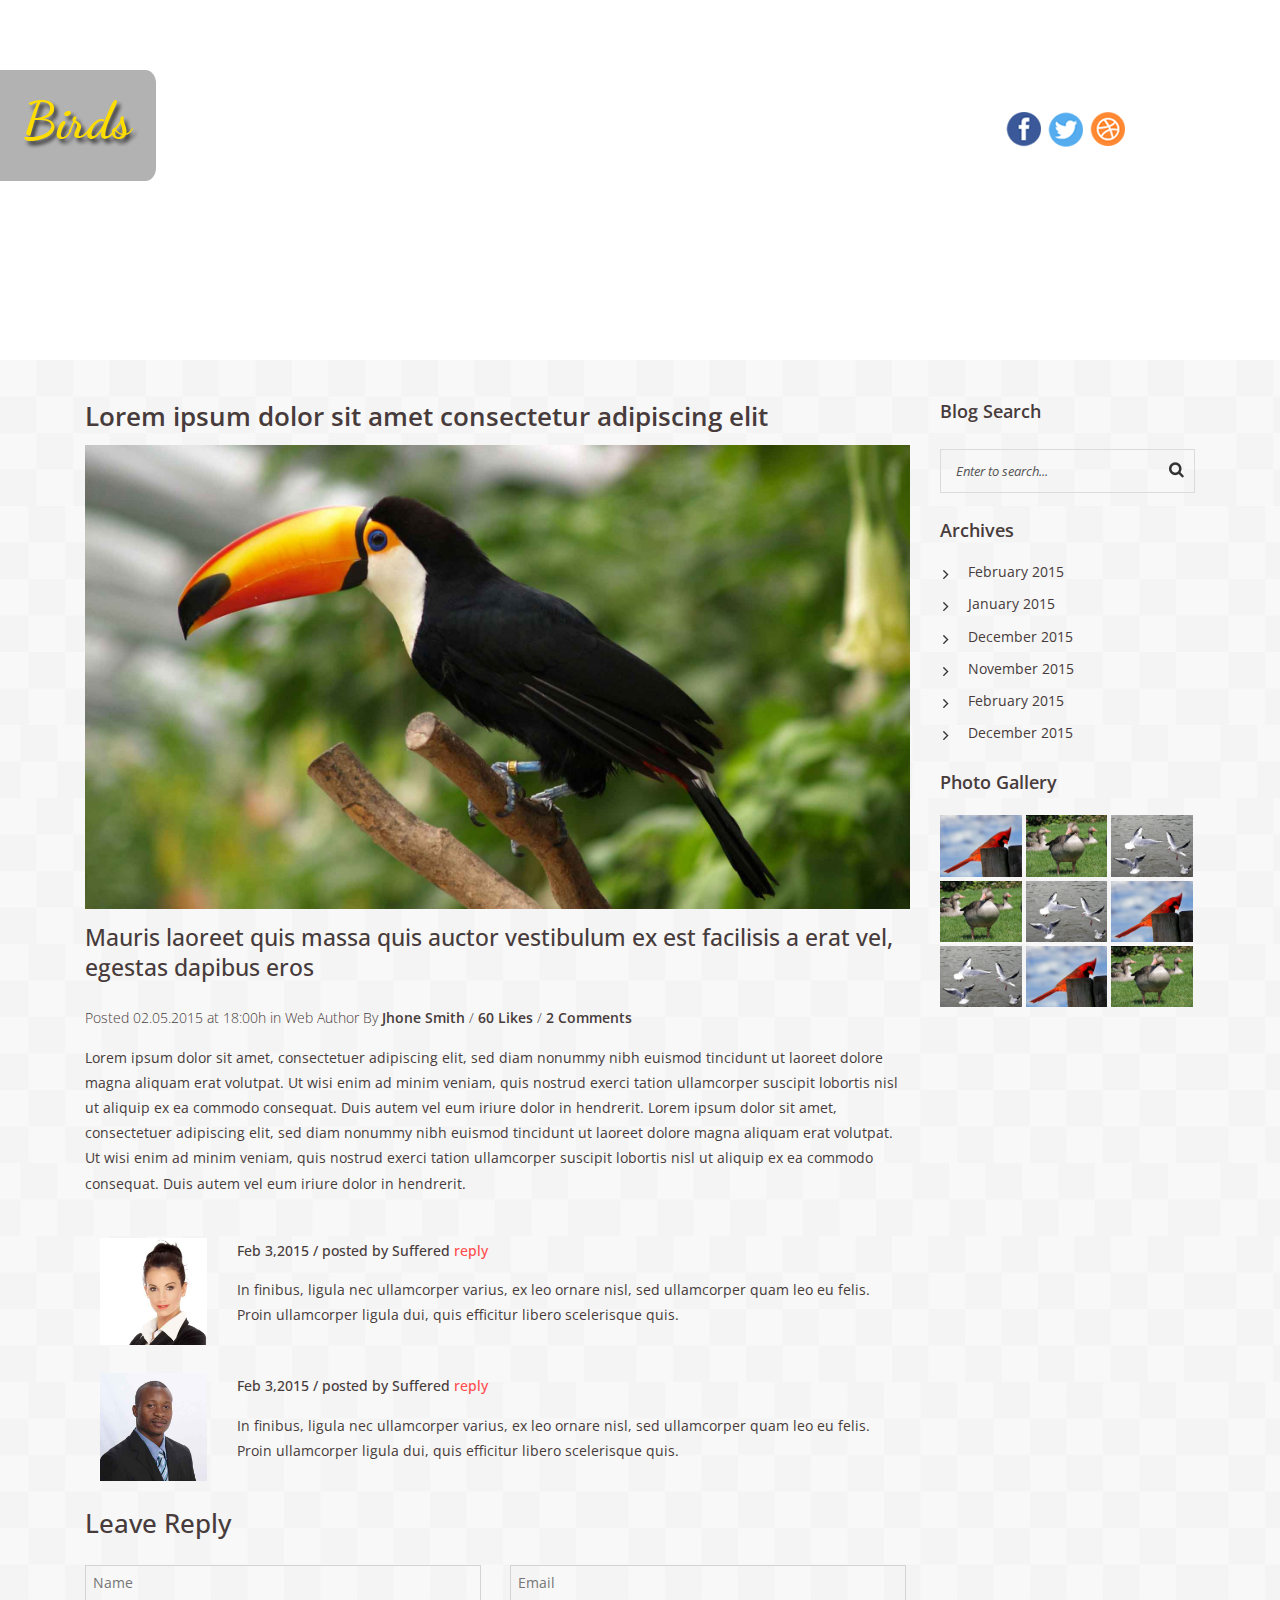
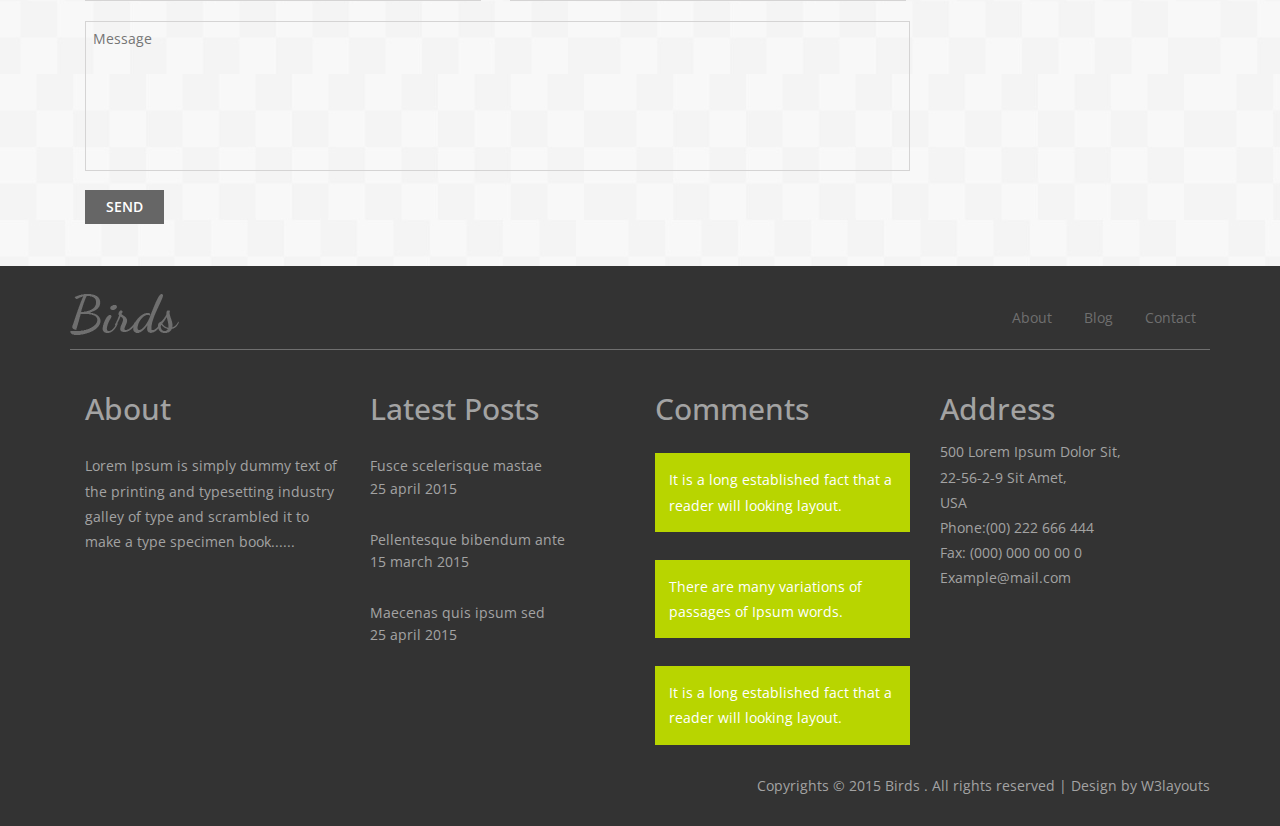
<file: birds/single.html>
<!--A Design by W3layouts
Author: W3layout
Author URL: http://w3layouts.com
License: Creative Commons Attribution 3.0 Unported
License URL: http://creativecommons.org/licenses/by/3.0/
-->
<!DOCTYPE html>
<html>
<head>
<title>Birds a Animal Category Flat Bootstarp responsive Website Template | single :: w3layouts</title>
<meta name="viewport" content="width=device-width, initial-scale=1">
<meta http-equiv="Content-Type" content="text/html; charset=utf-8" />
<meta name="keywords" content="Birds Responsive web template, Bootstrap Web Templates, Flat Web Templates, Andriod Compatible web template, 
Smartphone Compatible web template, free webdesigns for Nokia, Samsung, LG, SonyErricsson, Motorola web design" />
<script type="application/x-javascript"> addEventListener("load", function() { setTimeout(hideURLbar, 0); }, false); function hideURLbar(){ window.scrollTo(0,1); } </script>
<!-- bootstarp-css -->
<link href="css/bootstrap.css" rel="stylesheet" type="text/css" media="all" />
<!--// bootstarp-css -->
<!-- css -->
<link rel="stylesheet" href="css/style.css" type="text/css" media="all" />
<!--// css -->
<script src="js/jquery.min.js"></script>
<!--fonts-->
<link href='http://fonts.googleapis.com/css?family=Open+Sans:300italic,400italic,600italic,700italic,800italic,400,300,800,700,600' rel='stylesheet' type='text/css'>
<!--/fonts-->
</head>
<body>
	<div class="banner about-banner">
			<div class="banner-grids">
				<div class="banner-grid-left">
					<div class="header-logo">
						<a href="index.html"><img src="images/logo.png" alt="" /></a>
					</div>
					<div class="top-nav">
							<ul class="cl-effect-1">
								<li><a href="index.html">Home</a></li>                                             
								<li><a href="about.html">About</a></li>
								<li><a href="blog.html">Blog</a></li> 
								<li><a href="contact.html">Contact</a></li>   
							</ul>
					</div>
				</div>
				<div class="banner-grid-info">
					<div class="social-icons">
						<ul>
							<li><a href="#" class="facebook"></a></li>
							<li><a href="#" class="facebook twitter"></a></li>
							<li><a href="#" class="facebook dribble"></a></li>
						</ul>
					</div>
				</div>
				<div class="clearfix"> </div>
			</div>
	</div>
	<!-- blog -->
	<div class="blog">
		<!-- container -->
		<div class="container">
			<div class="col-md-9 blog-grids">
				<div class="blog-left single-left">
					<h4>Lorem ipsum dolor sit amet consectetur adipiscing elit</h4>
					<img src="images/b3.jpg" alt="" />
					<h5>Mauris laoreet quis massa quis auctor vestibulum ex est facilisis a erat vel, egestas dapibus eros</h5>
					<p class="likes">Posted 02.05.2015 at 18:00h in Web Author By <a href="#">Jhone Smith</a> / <a href="#">60 Likes</a> / <a href="#">2 Comments</a></p>
					<p>Lorem ipsum dolor sit amet, consectetuer adipiscing elit, sed diam nonummy nibh euismod tincidunt ut laoreet dolore magna aliquam erat volutpat. Ut wisi enim ad minim veniam, quis nostrud exerci tation ullamcorper suscipit lobortis nisl ut aliquip ex ea commodo consequat. Duis autem vel eum iriure dolor in hendrerit.
						Lorem ipsum dolor sit amet, consectetuer adipiscing elit, sed diam nonummy nibh euismod tincidunt ut laoreet dolore magna aliquam erat volutpat. Ut wisi enim ad minim veniam, quis nostrud exerci tation ullamcorper suscipit lobortis nisl ut aliquip ex ea commodo consequat. Duis autem vel eum iriure dolor in hendrerit.
					</p>
				</div>
				<div class="single-grids">
					<div class="single-comment">
						<div class="col-md-2 single-comment-left">
							<img src="images/t2.jpg" alt="" />
						</div>
						<div class="col-md-10 single-comment-right">
							<h6>Feb 3,2015 / posted by Suffered <a href="#">reply</a></h6>
							<p>In finibus, ligula nec ullamcorper varius, ex leo ornare nisl, sed ullamcorper quam leo eu felis. Proin ullamcorper ligula dui, quis efficitur libero scelerisque quis.</p>
						</div>
						<div class="clearfix"> </div>
					</div>
					<div class="single-comment">
						<div class="col-md-2 single-comment-left">
							<img src="images/t4.jpg" alt="" />
						</div>
						<div class="col-md-10 single-comment-right">
							<h6>Feb 3,2015 / posted by Suffered <a href="#">reply</a></h6>
							<p>In finibus, ligula nec ullamcorper varius, ex leo ornare nisl, sed ullamcorper quam leo eu felis. Proin ullamcorper ligula dui, quis efficitur libero scelerisque quis.</p>
						</div>
						<div class="clearfix"> </div>
					</div>
				</div>
				<div class="single-reply">
					<h4>Leave Reply</h4>
					<form>
						<input type="text" placeholder="Name" required="">
						<input class="name" type="text" placeholder="Email" required="">
						<textarea placeholder="Message" required=""></textarea>
						<input type="submit" value="SEND">
					</form>
				</div>
			</div>
			<div class="col-md-3 sidebar">
				<h5>Blog Search</h5>
				<div class="search">
				  <form>
					<input type="text" value="Enter to search..." onfocus="this.value='';" onblur="if (this.value == '') {this.value ='';}">
					<input type="submit" value="">
				  </form>
				</div>
				<div class="sidebar-bottom">
					<h5>Archives</h5>
					<ul>
						<li><a href="#">February 2015</a></li>
						<li><a href="#">January 2015</a></li>
						<li><a href="#">December 2015</a></li>
						<li><a href="#">November 2015</a></li>
						<li><a href="#">February 2015</a></li>
						<li><a href="#">December 2015</a></li>
					</ul>
				</div>
				<div class="sidebar-last">
					<h5>Photo Gallery</h5>
					<ul>
						<li><a href="#"><img src="images/p1.jpg" alt="" ></a></li>
						<li><a href="#"><img src="images/p2.jpg" alt="" ></a></li>
						<li><a href="#"><img src="images/p3.jpg" alt="" ></a></li>
					</ul>
					<ul>
						<li><a href="#"><img src="images/p2.jpg" alt="" ></a></li>
						<li><a href="#"><img src="images/p3.jpg" alt="" ></a></li>
						<li><a href="#"><img src="images/p1.jpg" alt="" ></a></li>
					</ul>
					<ul>
						<li><a href="#"><img src="images/p3.jpg" alt="" ></a></li>
						<li><a href="#"><img src="images/p1.jpg" alt="" ></a></li>
						<li><a href="#"><img src="images/p2.jpg" alt="" ></a></li>
					</ul>
					</ul>
				</div>
			</div>
			<div class="clearfix"> </div>
		</div>
		<!-- //container -->
	</div>
	<!-- //blog -->
	<!-- footer -->
	<div class="footer">
		<!-- container -->
		<div class="container">
			<div class="footer-top">
				<div class="footer-logo">
					<a href="index.html"><img src="images/f-logo.png" alt="" /></a>
				</div>
				<div class="footer-nav">
					<ul>
						<li><a href="about.html">About</a></li>
						<li><a href="blog.html">Blog</a></li>
						<li><a href="contact.html">Contact</a></li>
					</ul>
				</div>
				<div class="clearfix"> </div>
			</div>
			<div class="footer-bottom">
				<div class="col-md-3 footer-left">
					<h3>About</h3>
					<p>Lorem Ipsum is simply dummy text of the printing and typesetting industry galley of type and scrambled it to make a type specimen book......</p>
				</div>
				<div class="col-md-3 posts">
					<h3>Latest Posts</h3>
					<div class="post-info">
						<a href="#">Fusce scelerisque mastae</a>
						<p>25 april 2015</p>
					</div>
					<div class="post-info">
						<a href="#">Pellentesque bibendum ante</a>
						<p>15 march 2015</p>
					</div>
					<div class="post-info">
						<a href="#">Maecenas quis ipsum sed</a>
						<p>25 april 2015</p>
					</div>
				</div>
				<div class="col-md-3 comments">
					<h3>Comments</h3>
					<p><a href="#">It is a long established fact that a reader will looking layout.</a></p>
					<p><a href="#">There are many variations of passages of Ipsum words.</a></p>
					<p><a href="#">It is a long established fact that a reader will looking layout.</a></p>
				</div>
				<div class="col-md-3 address">
					<h3>Address</h4>
					<ul>
						<li>500 Lorem Ipsum Dolor Sit,</li>
						<li>22-56-2-9 Sit Amet,</li>
						<li>USA</li>
						<li>Phone:(00) 222 666 444</li>
						<li>Fax: (000) 000 00 00 0</li>
						<li><a href="mailto:example@email.com">Example@mail.com</a></li>
					</ul>
				</div>
				<div class="clearfix"> </div>
				<div class="copyright">
					<p>Copyrights © 2015 Birds . All rights reserved | Design by <a href="http://w3layouts.com/">W3layouts</a></p>
				</div>
			</div>
		</div>
		<!-- //container -->
	</div>
	<!-- //footer -->
</body>
</html>
</file>
<file: birds/css/style.css>
/*--A Design by W3layouts 

Author: W3layout

Author URL: http://w3layouts.com

License: Creative Commons Attribution 3.0 Unported

License URL: http://creativecommons.org/licenses/by/3.0/

--*/

body{

	background:#fff;

	font-family: 'Open Sans', sans-serif;

}

body a {

  transition: 0.5s all;

  -webkit-transition: 0.5s all;

  -o-transition: 0.5s all;

  -moz-transition: 0.5s all;

  -ms-transition: 0.5s all;

}

.banner{

  

  background-size: cover;

  min-height: 1024px;

}

.banner-grids {

  padding-top: 5em;

}

.social-icons{

	text-align: right;

}

.social-icons ul{

	padding:0;

	margin:0;

}

.social-icons ul li{

	display:inline-block;

	margin: 0 .1em;

}

.social-icons ul li a.facebook{

  background: url(../images/social.png) no-repeat -35px 0px;

  width: 35px;

  height: 35px;

  display: block;

  position:relative;

  transition: none;

}

.social-icons ul li a.twitter{

    background: url(../images/social.png) no-repeat -35px -38px;

}

.social-icons ul li a.dribble{

    background: url(../images/social.png) no-repeat -35px -76px;

}

.social-icons ul li a.facebook:hover{

	background: url(../images/social.png) no-repeat 0px 0px;

	transition: none;

}

.social-icons ul li a.twitter:hover{

    background: url(../images/social.png) no-repeat 0px -38px;

}

.social-icons ul li a.dribble:hover{

    background: url(../images/social.png) no-repeat 0px -76px;

}

.banner-grid-left{

	float:left;

}

.banner-grid-info{

  float: right;

  width: 41%;

  margin: 3em 11em 0 0;

}

.top-nav{

  margin: 2em 0 0 0;

  text-align: center;

}

.top-nav ul{

	padding:0;

	margin:0;

}

.top-nav ul li{

	display:block;

	margin:.5em 0;

}

.top-nav ul li a{

  color: #FFF;

  font-size: 20px;

  text-decoration: none;

}

/* Effect 1: Brackets */

.cl-effect-1 a::before,

.cl-effect-1 a::after {

	display: inline-block;

	opacity: 0;

	-webkit-transition: -webkit-transform 0.3s, opacity 0.2s;

	-moz-transition: -moz-transform 0.3s, opacity 0.2s;

	transition: transform 0.3s, opacity 0.2s;

}

.cl-effect-1 li {
	float:left;
}

.cl-effect-1 a::before {

	margin-right: 10px;

	content: '[';

	-webkit-transform: translateX(20px);

	-moz-transform: translateX(20px);

	transform: translateX(20px);

}



.cl-effect-1 a::after {

	margin-left: 10px;

	content: ']';

	-webkit-transform: translateX(-20px);

	-moz-transform: translateX(-20px);

	transform: translateX(-20px);

}



.cl-effect-1 a:hover::before,

.cl-effect-1 a:hover::after,

.cl-effect-1 a:focus::before,

.cl-effect-1 a:focus::after {

	opacity: 1;

	-webkit-transform: translateX(0px);

	-moz-transform: translateX(0px);

	transform: translateX(0px);

}

.banner-grid-right{

  margin: 5em 0 0 0;

  text-align: left;

  background: rgba(0, 0, 0, 0.44);

  padding: 3em;

  border-radius: 7px;

  -webkit-border-radius: 7px;

  -ms-border-radius: 7px;

  -moz-border-radius: 7px;

  -o-border-radius: 7px;

}

.banner-grid-right h3{

  color: #FFF;

  font-size: 40px;

  margin: 0;

  font-weight:700;

  font-family: 'Poiret One', cursive;

}

.banner-grid-right p{

  color: #FFF;

  font-size: 13px;

  margin: 1em 0 0 0;

  font-weight: 600;

  line-height: 1.8em;

  font-style: italic;

}

/*-- gallery --*/

.gallery{

	background:url(../images/p.jpg) repeat;

	padding: 4em 0 3em 0;

}

.gallery-info{

	text-align:center;

}

.gallery-info h3{

font-size: 36px;

  margin: 0;

  color: #473B3B;

}

.gallery-info p{

  color: #473B3B;

  font-size: 14px;

  margin: 2em auto 0;

  font-weight: 600;

  line-height: 1.8em;

  width: 59%;

}

/*--gallery-starts--*/

.port{

	padding:6em 0px;

}

.portfolio-left img{

	width:100%;

}

.port-1 {

  	margin-top: 25px;

}

.port-1-left img:nth-child(2),.port-1-right img:nth-child(2),.portfolio-right img:nth-child(2){

	margin-top:30px;

}

.portfolio-top{

	margin-top:5%;

}

.portfolio-right img {

  width: 100%;

}

/*-----------------------------------------------------------------------------------*/

/*	Animation effects

/*-----------------------------------------------------------------------------------*/

.b-animate-go{

	text-decoration:none;

}

.b-animate {

	transition: all 0.5s;

	-moz-transition: all 0.5s;

	-ms-transition: all 0.5s;

	-o-transition: all 0.5s;

	-webkit-transition: all 0.5s;

	visibility: hidden;

	font-size: 15px;

	font-weight: 400;

	width: 40%;

	line-height: 1.3em;

	margin: 0 auto;

	top: 50%;

}

.b-animate img{

	margin-top:12%;

	display: -webkit-inline-box;

}

/* lt-ie9 */

.b-animate-go:hover .b-animate{

	visibility:visible;

}

.b-from-left{

	position:relative;

	left:-100%;

}

.b-animate-go:hover .b-from-left{

	left:0;

}

span.m_4{

	font-size:14px;

	font-weight:400;

}

p.m_5 {

	margin: 2% auto 5%;

	width: 70%;

	color: #283A47;

	font-size: 1.1em;

	font-weight: 600;

	line-height: 1.5em;

	text-align: center;

}

ul#filters {

	padding: 0px;

	text-align: center;

	padding: 1px 0;

	margin: 0 auto;

	border-radius: 2.3em;

	-webkit-border-radius: 2.3em;

	-moz-border-radius: 2.3em;

	-o-border-radius: 2.3em;

	-ms-border-radius: 2.3em;

}

/*--team--*/

.col_1_of_4:first-child {

	margin-left: 0;

}

.span_1_of_4 {

	width: 22.8%;

}

.col_1_of_4 {

	display: block;

	float: left;

	margin: 1% 0 1% 2.6%;

	background: #FFF;

}

.b-wrapper:hover {

	background: rgba(27, 46, 57, 0.7);

	transition: 0.5s all;

	-webkit-transition: 0.5s all;

	-o-transition: 0.5s all;

	-moz-transition: 0.5s all;

	-ms-transition: 0.5s all;

}

/* lt-ie9 */

.b-link-stripe:hover .b-line{

	visibility:visible;

}

.b-link-stripe .b-line1{

	left:0;

}

.b-link-stripe .b-line2{

	left:20%;

	transition-delay:0.1s !important;

	-moz-transition-delay:0.1s !important;

	-ms-transition-delay:0.1s !important;

	-o-transition-delay:0.1s !important;

	-webkit-transition-delay:0.1s !important;

}

.b-link-stripe .b-line3{

	left:40%;

	transition-delay:0.2s !important;

	-moz-transition-delay:0.2s !important;

	-ms-transition-delay:0.2s !important;

	-o-transition-delay:0.2s !important;

	-webkit-transition-delay:0.2s !important;

}

.b-link-stripe .b-line4{

	left:60%;

	transition-delay:0.3s !important;

	-moz-transition-delay:0.3s !important;

	-ms-transition-delay:0.3s !important;

	-o-transition-delay:0.3s !important;

	-webkit-transition-delay:0.3s !important;

}

.b-link-stripe .b-line5{

	left:80%;

	transition-delay:0.4s !important;

	-moz-transition-delay:0.4s !important;

	-ms-transition-delay:0.4s !important;

	-o-transition-delay:0.4s !important;

	-webkit-transition-delay:0.4s !important;

}

.b-link-stripe:hover .b-line{

	opacity:1;

}

.b-link-stripe .b-wrapper {

  position: absolute;

  width: 100%;

  height: 100%;

  top: 0;

  left: 0;

  text-align: center;

  color: #ffffff;

  overflow: hidden;

}

#filters {

	margin: 3% 0;

	padding: 0;

	list-style: none;

	text-align: center;

}

#filters li {

		display: -webkit-inline-box;

	}

#filters li span {

	display: block;

	padding: 10px 27px;

	text-decoration: none;

	color: #999999;

	cursor: pointer;

	font-size: 16px;

	font-weight: 700;

	border: 2px solid #999999;

	font-weight: 700;

	text-transform: uppercase;

	margin: 0 10px 0 0;

	background: #F0F0F0;

	font-family: 'Lato', sans-serif;

}

#filters li span.active, #filters li span:hover {

	background: #47b7e8;

	border: 2px solid #47b7e8;

	color: #ffffff;

	transition: 0.5s all ease;

	-webkit-transition: 0.5s all ease;

	-moz-transition: 0.5s all ease;

	-o-transition: 0.5s all ease;

	-ms-transition: 0.5s all ease;

}

 #portfoliolist .portfolio {

		-webkit-box-sizing: border-box;

		-moz-box-sizing: border-box;

		-o-box-sizing: border-box;

		width: 32%;

		display:none;

		float:left;

		overflow:hidden;

		margin: 0 1% 1% 0;

	}

div#portfoliolist {

	padding: 5.5% 0px;

}

.portfolio-wrapper {

		overflow:hidden;

		position: relative !important;

		cursor:pointer;

	}

.portfolio img {

		max-width:100%;

		/*--position: relative;--*/

		transition: all 300ms!important;

		-webkit-transition: all 300ms!important;

		-moz-transition: all 300ms!important;

	}

.portfolio .label {

		position: absolute;

		width: 100%;

		height:40px;

		bottom:-40px;

	}

.portfolio .label-bg {

			background: #22B4B8;

			width: 100%;

			height:100%;

			position: absolute;

			top:0;

			left:0;

		}

.portfolio .label-text {

			color:#fff;

			position: relative;

			z-index:500;

			padding:5px 8px;

		}

			

.portfolio .text-category {

				display:block;

				font-size:9px;

				font-size: 12px;

				text-transform:uppercase;

			}

/* Self Clearing Goodness */

.container:after { content: "\0020"; display: block; height: 0; clear: both; visibility: hidden; }

.clearfix:before,

.clearfix:after,

.row:before,

.row:after {

  content: '\0020';

  display: block;

  overflow: hidden;

  visibility: hidden;

  width: 0;

  height: 0;

   }

.row:after,

.clearfix:after {

  clear: both;

   }

.row,

.clearfix {

  zoom: 1;

   }



.clear {

  clear: both;

  display: block;

  overflow: hidden;

  visibility: hidden;

  width: 0;

  height: 0;

}

/*---------------*/

.p-5{

	margin-top:25px;

}

.prt-1 {

  top: 47% !important;

}

.prt-2{

	top: 50% !important;

}

.prt-3{

	top: 47% !important;

}

.prt-4{

	top: 48% !important;

}

.prt-5{

	top: 47% !important;

}

/*--gallery-ends--*/

/*-- footer --*/

.footer{

	padding:2em 0;

	background: #333333;

}

.footer-top {

  padding-bottom: 1em;

  border-bottom: solid 1px #6f6f6f;

  margin-bottom: 3em;

}

.footer-logo{

	float:left;

	width: 9%;

}

.footer-logo a{

	display:block;

}

.footer-nav{

	float:right;

}

.footer-nav ul{

  margin: 1em 0 0 0;

  padding: 0;

}

.footer-nav ul li{

  display: inline-block;

  margin: 0 1em;

}

.footer-nav ul li a{

	color:#6f6f6f;

	text-decoration:none;

	font-size:14px;

}

.footer-nav a:hover{

	color:#b8d500;

}

.footer-left h3{

  font-size: 30px;

  margin: 0;

  color: #A3A3A3;

}

.footer-left p{

	color:#A3A3A3;

	font-size:14px;

	margin:2em 0 1em 0;

	line-height: 1.8em;

}

.address h3{

  font-size: 30px;

  margin: 0;

  color: #A3A3A3;

}

.address ul{

	padding:0;

	margin: 1em 0 0 0;

}

.address ul li{

	display:block;

	color:#A3A3A3;

	font-size:14px;

	line-height: 1.8em;

}

.address ul li a{

	color:#A3A3A3;

}

.posts h3{

  font-size: 30px;

  margin: 0;

  color: #A3A3A3;	

}

.post-info {

  margin: 2em 0 0 0;

}

.post-info a{

  color: #A3A3A3;

  font-size: 14px;

  text-decoration: none;

  line-height: 1.8em;

}

.post-info a:hover{

	color:#b8d500;

}

.post-info p{

	color: #A3A3A3;

	font-size: 14px;

	margin:0;

}

.comments  h3{

	font-size: 30px;

	margin: 0;

	color: #A3A3A3;

}

.comments p{

  background: #b8d500;

  padding: 1em;

  margin: 2em 0 0 0;

}

.comments a{

	color:#FFF;

	text-decoration:none;

	line-height:1.8em;

}

.copyright {

  margin: 2em 0 0 0;

  text-align: right;

}

.copyright p{

  color: #A3A3A3;

  font-size: 14px;

  margin:0;

  line-height: 1.8em;

}

.copyright p a{

	color: #A3A3A3;

}

/*-- about --*/

.about{

	background: url(../images/p.jpg) repeat;

	padding: 5em 0;

}

.about-banner{

	min-height: 360px !important;

}

.history-left img{

	width:100%;

}

.history-right h3{

font-size: 36px;

  margin: 0;

  color: #473B3B;

}

.history-right p{

  font-size: 14px;

  margin: 1em 0 0 0;

  color: #473B3B;

  line-height: 1.8em;

}

.history-right p span{

	display:block;

	margin:1em 0;

}

.team{

	margin:3em 0 0 0;

}

.team h3{

font-size: 36px;

  margin: 0;

  color: #473B3B;

}

.team-grids {

  margin: 3em 0 0 0;

}

.team-grid{

	text-align:center;

}

.team-grid img{

	width:100%;

}

.team-grid h5{

  font-size: 24px;

  margin: 1em 0 .5em 0;

  color: #473B3B;

  font-weight: 600;

}

.team-grid p{

	color:#473B3B;

	font-size:14px;

	font-style:italic;

	margin:0;

}

/*-- blog --*/

.blog{

	background: url(../images/p.jpg) repeat;

	padding: 3em 0;

}

.blog-left a{

  font-size: 26px;

  font-weight: 600;

  margin: 0;

  color: #473B3B;

  text-decoration:none;

}

.blog-left a.b-img img{

  width: 100%;

  margin: 1em 0;

}

.blog-left p{

  font-size: 14px;

  margin: 0 0 1em 0;

  color: #473B3B;

  line-height: 1.8em;

}

.blog-left a.more{

	color:#bd4932;

	font-size:14px;

	text-decoration:none;

	font-style:italic;

}

.blog-left a.more:hover{

	color:#b8d500;

}

.blog-left:nth-child(2) {

  margin: 3em 0;

}

.search {

  border: 1px solid #dbdbdb;

  background: none;

  position: relative;

  margin-bottom: 2em;

}

.sidebar h5{

	font-size: 18px;

	font-weight: 600;

	margin: 0;

	color: #473B3B;

	margin-bottom: 1.5em;

}

.search form input[type="text"] {

  padding: 12px 15px;

  font-weight: 400;

  font-size: 13px;

  color: #555;

  border: none;

  outline: none;

  width: 87%;

  background: none;

  font-style: italic;

}

.search form input[type="submit"] {

  background: url('../images/search.png')no-repeat 0px 2px;

  width: 20px;

  height: 20px;

  border: none;

  cursor: pointer;

  outline: none;

  position: absolute;

  top: 8px;

  right: 8px;

}

.sidebar-bottom {

  margin-bottom: 2em;

}

.sidebar-bottom h5 {

	font-size: 18px;

	font-weight: 600;

	margin: 0;

	color: #473B3B;

	margin-bottom: 1em;

}

.sidebar-bottom ul{

	padding:0;

	margin:0;

}

.sidebar-bottom ul li{

	display:block;

	margin: .5em 0;

}

.sidebar-bottom ul li a{

  font-size: 14px;

  margin: 0 0 1em 0;

  color: #473B3B;

  line-height: 1.8em;

  text-decoration: none;

  padding-left: 2em;

  background: url(../images/b_arrow.png) no-repeat 0px 6px;

}

.sidebar-bottom ul li a:hover{

	padding-left: 3em;

}

.sidebar-last h5{

	font-size: 18px;

	font-weight: 600;

	margin: 0;

	color: #473B3B;

	margin-bottom: 1em;

}

.sidebar-last ul{

  padding: .3em 0 0 0;

  margin: 0;

}

.sidebar-last ul li{

	display:inline-block;

	width: 32%;

}

.sidebar-last ul li a img{

	width:100%;

}

/*-- single --*/

.single-left h4{

	font-size: 26px;

	font-weight: 600;

	margin: 0;

	color: #473B3B;

}

.single-left img{

	width:100%;

	margin: 1em 0;

}

.single-left h5{

  font-size: 23px;

  margin: 0 0 1em 0;

  color: #473B3B;

  line-height: 1.3em;

}

.single-left p.likes{

  font-size: 14px;

  margin: 0 0 1em 0;

  color: #473B3B;

  line-height: 1.8em;

  font-weight: 300;

}

.single-left p.likes a{

	color: #473B3B;

	font-size: 14px;

}

.single-left p.likes a:hover{

	color:#b8d500;

}

.single-comment-left img{

	width:100%;

}

.single-comment-right h6{

	font-size: 14px;

	margin: 0 0 1em 0;

	color: #473B3B;

	line-height: 1.8em;

}

.single-comment-right h6 a{

	color:#ff4c4c;

	text-decoration:none;

}

.single-comment-right h6 a:hover{

	color:#473B3B;

}

.single-comment-right p{

	  font-size: 14px;

	margin: 0 0 1em 0;

	color: #473B3B;

	line-height: 1.8em;

}

.single-comment:nth-child(2){

	margin-top:2em;

}

.single-grids{

	margin-top: 3em;

}

.single-reply {

  margin: 2em 0 0;

}

.single-reply h4{

	font-size: 26px;

	margin: 0;

	color: #473B3B;

}

.single-reply form{

	margin:2em 0 0 0;

}

.single-reply input[type="text"] {

  width: 48%;

  color: #898888;

  background: none;

  outline: none;

  font-size: 14px;

  padding: .5em;

  margin: 0 25px 20px 0;

  border: solid 1px #D5D4D4;

  -webkit-appearance: none;

}

.single-reply input[type="text"].name {

  margin: 0 0px 20px 0;

}

.single-reply textarea {

  resize: none;

  width: 100%;

  color: #898888;

  background: none;

  font-size: 14px;

  outline: none;

  padding: .5em;

  border: solid 1px #D5D4D4;

  min-height: 150px;

  -webkit-appearance: none;

}

.single-reply input[type="submit"] {

  border: none;

  outline: none;

  color: #FFF;

  padding: .5em 1.5em;

  font-family: 'Open Sans', sans-serif;

  font-size: 14px;

  font-weight: 600;

  margin: 1em 0 0em 0;

  -webkit-appearance: none;

  background: #666666;

}

.single-reply input[type="submit"]:hover {

  background: #e47600;

}

/*-- contact --*/

.contact{

	background: url(../images/p.jpg) repeat;

	padding: 3em 0;

}

.contact-grids h3{

	font-size: 36px;

	margin: 0;

	color: #473B3B;

	text-align:center;

}

.address-grids {

  margin-top: 2em;

}

.address-grid h5{

	font-size: 20px;

	margin: 0 0 1em 0;

	color: #473B3B;

	text-align:center;

	line-height:1.5em;

}

.address-grid h5 span{

	display:block;

}

.address-grid{

  width: 80%;

  margin: 0 auto;

}

.address-info-left{

	float:left;

}

.address-info-left p{

	font-size: 14px;

	margin:0;

	color: #473B3B;

	line-height: 1.8em;

}

.address-info-right{

	float:right;

}

.e-mail p{

	font-size: 14px;

	margin: 1em 0 0 0;

	color: #473B3B;

	line-height: 1.8em;

	text-align:center;

}

.e-mail p a{

	color: #473B3B;

}

.contact-form {

  margin-top: 3em;

}

.contact-form h3{

	font-size: 36px;

	margin: 0;

	color: #473B3B;

	text-align:center;

}

.contact-form form{

	margin:2em 0 0 0;

}

.contact-form input[type="text"] {

  width: 32.3%;

  color: #898888;

  background: none;

  outline: none;

  font-size: 14px;

  padding: .5em;

  margin: 0 1em 1em 0;

  border: solid 1px #D5D4D4;

  -webkit-appearance: none;

}	

.contact-form input[type="text"]:nth-child(3){

	margin-right:0;

}

.contact-form textarea {

  resize: none;

  width: 100%;

  color: #898888;

  background:none;

  font-size: 14px;

  outline: none;

  padding: .5em;

  border: solid 1px #D5D4D4;

  min-height: 150px;

  -webkit-appearance: none;

}

.contact-form input[type="submit"] {

  border: none;

  outline: none;

  color: #FFF;

  padding: .5em 1.5em;

  font-family: 'Open Sans', sans-serif;

  font-size: 14px;

  font-weight: 600;

  margin: 1em 0 0 0;

  -webkit-appearance: none;

  background: #666666;

}

.contact-form input[type="submit"]:hover {

  background: #e47600;

}

/*-- responsive --*/

@media(max-width:1024px){

	.banner-grid-info {

	  width: 56%;

	  margin: 3em 11em 0 0;

	}

	.banner-grid-right h3 {

		font-size: 33px;

	}

	.banner {

		min-height: 580px;

	}

	.gallery-info p {

		width: 72%;

	}

	.comments p {

		margin: 1em 0 0 0;

	}

	.history-right p {

	  overflow: hidden;

	  height: 209px;

	}

	.blog-left a {

		font-size: 24px;

	}

	.single-left h4 {

		font-size: 24px;

	}

	.single-left h5 {

		font-size: 20px;

	}

	.single-reply input[type="text"] {

		width: 47.8%;

	}

	.contact-form input[type="text"] {

		width: 32%;

	}

}

@media(max-width:768px){

	.banner-grid-right p {

	  overflow: hidden;

	  height: 50px;

	}

	.banner-grid-info {

	  width: 56%;

	  margin: 2em 5em 0 0;

	}

	.banner-grid-right h3 {

	  font-size: 24px;

	}

	.banner {

	  min-height: 441px;

	}

	.gallery-info p {

	  width: 83%;

	}

	.port-1-left {

	  float: left;

	  width: 33.33%;

	}

	.port-1-right {

	  float: left;

	  width: 33.33%;

	}

	.portfolio-right {

	  float: left;

	  width: 33.33%;

	}

	.portfolio-last {

	  display: none;

	}

	.footer-left {

	  float: left;

	  width: 50%;

	}

	.posts {

		float: left;

		width: 50%;

	}

	.comments {

	  float: left;

	  width: 50%;

	  margin-top: 1em;

	}

	.address {

	  float: left;

	  width: 50%;

	  margin-top: 1em;

	}

	.post-info:nth-child(4){

		margin-top:.5em;

	}

	.post-info:nth-child(3){

		margin-top:.5em;

	}

	.history-left {

	  float: left;

	  width: 40%;

	}

	.history-right {

	  float: left;

	  width: 60%;

	}

	.history-right h3 {

		font-size: 26px;

	}

	.history-right p {

	  overflow: hidden;

	  height: 140px;

	}

	.team h3 {

		font-size: 26px;

	}

	.team-grid {

	  float: left;

	  width: 25%;

	}

	.team-grid h5 {

		font-size: 18px;

	}

	.blog {

		padding: 2em 0;

	}

	.single-comment-left {

	  float: left;

	  width: 20%;

	}

	.single-comment-right {

	  float: left;

	  width: 80%;

	}

	.sidebar {

	  margin-top: 2em;

	}

	.address-text {

	  float: left;

	  width: 33.33%;

	}

	.address-grid {

		width: 100%;

	}

	.address-grid h5 {

		font-size: 18px;

	}

	.contact-grids h3 {

		font-size: 26px;

	}

	.contact-form h3 {

		font-size: 26px;

	}

	.contact-form input[type="text"] {

	  width: 31.7%;

	}

}

@media(max-width:640px){

	.top-nav ul li a {

		font-size: 16px;

	}

	.banner-grid-right {

		padding: 2em;

	}

	.banner-grid-right h3 {

	  font-size: 24px;

	  overflow: hidden;

	  height: 54px;

	}

	.banner {

	  min-height: 415px;

	}

	.gallery-info h3 {

		font-size: 26px;

	}

	.gallery {

		padding: 2em 0 2em 0;

	}

	.gallery-info p {

	  width: 96%;

	}

	.about {

		padding: 2em 0;

	}

	.history-right p {

	  height: 100px;

	}

	.team {

	  margin: 2em 0 0 0;

	}

	.team-grids {

	  margin: 2em 0 0 0;

	}

	.footer-left h3 {

		font-size: 26px;

	}

	.posts h3 {

		font-size: 26px;

	}

	.comments h3 {

		font-size: 26px;

	}

	.address h3 {

		font-size: 26px;

	}

	.blog-left a {

	  font-size: 20px;

	}

	.single-left h4 {

	  font-size: 20px;

	}

	.single-reply input[type="text"] {

	  width: 47.4%;

	}

	.address-text:nth-child(3) {

	  display: none;

	}

	.address-text {

	  float: left;

	  width: 50%;

	}

	.contact-form input[type="text"] {

	  width: 100%;

	}

}

@media(max-width:480px){

	.banner-grids {

	  padding-top: 2em;

	}

	.banner {

	  min-height: 320px;

	}

	.about-banner {

	  min-height: 300px !important;

	}

	.banner-grid-info {

	  width: 50%;

	  margin: 2em 2em 0 0;

	}

	.banner-grid-right {

	  display: none;

	}

	.gallery-info p {

	  width: 80%;

	  font-weight: 400;

	  overflow: hidden;

	  height: 47px;

	  margin: 1em auto 0;

	}

	.b-animate {

		font-size: 13px;

		width: 71%;

	}

	.history-left {

	  float: none;

	  width: 100%;

	}

	.history-right {

	  float: none;

	  width: 100%;

	  margin-top: .5em;

	}

	.history-right p {

	  height: 100px;

	}

	.team-grid {

	  float: left;

	  width: 50%;

	}

	.team-grid:nth-child(3){

		display:none;

	}

	.team-grid:nth-child(4){

		display:none;

	}

	.footer-left p {

		font-size: 13px;

	}

	.post-info a {

		font-size: 13px;

	}

	.post-info p {

		font-size: 13px;

	}

	.comments a {

	  font-size: 13px;

	}

	.address ul li {

		font-size: 13px;

	}

	.copyright p {

		font-size: 13px;

	}

	.blog-left a {

	  font-size: 15px;

	}

	.single-left p.likes a {

	  font-size: 13px;

	}

	.single-left p.likes {

		font-size: 13px;

	}

	.blog-left p {

		font-size: 13px;

	}

	.blog-left:nth-child(2) {

	  margin: 1em 0;

	}

	.single-left h4 {

	  font-size: 15px;

	}

	.single-left h5 {

	  font-size: 15px;

	}

	.single-comment-right p {

		font-size: 13px;

	}

	.single-comment-right h6 {

		font-size: 13px;

	}

	.single-comment-right h6 {

		margin: 0 0 .5em 0;

	}

	.single-reply input[type="text"] {

	  width: 100%;

	}

	.address-info-left p {

		font-size: 13px;

	}

	.e-mail p {

		font-size: 13px;

	}

}

@media(max-width:320px){

	.banner-grid-info {

	  width: 40%;

	  margin: 1em 2em 0 0;

	}

	.banner-grid-left {

	  float: left;

	  width: 35%;

	}

	.header-logo a img {

	  width: 78%;

	}

	.banner {

	  min-height: 265px;

	}

	.about-banner {

	  min-height: 270px !important;

	}

	.port-1-left {

	  float: left;

	  width: 47%;

	  padding: 0;

	  margin-right: 1em;

	}

	.port-1-right {

	  float: left;

	  width: 47%;

	  padding: 0;

	}

	.p-5 {

	  margin-top: 10px;

	}

	.portfolio-right {

	  display: none;

	}

	.footer-nav ul li a {

		font-size: 13px;

	}

	.footer-nav ul li {

		margin: 0 .5em;

	}

	.footer-left {

		float: none;

		width: 100%;

	}

	.posts {

	  float: none;

	  width: 100%;

	}

	.comments {

	  float: none;

	  width: 100%;

	}

	.address {

	  float: none;

	  width: 100%;

	}

	.copyright p {

	  text-align: center;

	}

	.footer-logo {

	   width:600px;

	}

	.footer-logo a img {

	  width: 100%;

	}

	.post-info {

	  margin: 1em 0 0 0;

	}

	.footer-left p {

		margin: 1em 0 1em 0;

	}

	.footer-top {

		margin-bottom: 1em;

	}

	.history-left {

	  padding: 0;

	}

	.history-right {

	  margin-top: 1em;

	  padding: 0;

	}

	.blog-grids {

	  padding: 0;

	}

	.blog-left a {

	  font-size: 13px;

	}

	.sidebar {

	  padding: 0;

	}

	.single-grids {

	  margin-top: 1em;

	}

	.single-comment-left {

	  width: 38%;

	}

	.single-comment-right {

	  width: 62%;

	  padding: 0;

	}

	.single-comment-right h6 {

	  line-height: 1.5em;

	}

	.single-comment-right p {

	  line-height: 1.5em;

	}

	.address-text {

	  float: none;

	  width: 100%;

	  padding: 0;

	}

	.address-text:nth-child(2){

		margin-top:1em;

	}

	.address-grids {

	  margin-top: 1em;

	}

	.contact {

		padding: 2em 0;

	}

	.contact-form {

	  margin-top: 2em;

	}

}
</file>
<file: birds/css/swipebox.css>
.swipebox-overflow-hidden {
  overflow: hidden!important;
}

#swipebox-overlay img {
  border: none!important;
}

#swipebox-overlay {
  width: 100%;
  height: 100%;
  position: fixed;
  top: 0;
  left: 0;
  opacity: 0;
  z-index: 9999;
  overflow: hidden;
  display: none;
  -webkit-user-select: none;
  -moz-user-select: none;
  user-select: none;
}

#swipebox-slider {
  height: 100%;
  left: 0;
  top: 0;
  width: 100%;
  white-space: nowrap;
  position: absolute;
}

#swipebox-slider .slide {
  background: url(../images/loader.gif) no-repeat center center;
  height: 100%;
  line-height: 1px;
  text-align: center;
  width: 100%;
  display: inline-block;
}

#swipebox-slider .slide:before {
  content: "";
  display: inline-block;
  height: 50%;
  width: 1px;
  margin-right: -1px;
}

#swipebox-slider .slide img {
  display: inline-block;
  max-height: 100%;
  max-width: 100%;
  width: auto;
  height: auto;
  vertical-align: middle;
}

#swipebox-action, #swipebox-caption {
  position: absolute;
  left: 0;
  z-index: 999;
  height: 50px;
  width: 100%;
}

#swipebox-action {
  bottom: -50px;
}
#swipebox-action.visible-bars {
  bottom: 0;
}

#swipebox-action.force-visible-bars {
  bottom: 0!important;
}

#swipebox-caption {
  top: -50px;
  text-align: center;
}
#swipebox-caption.visible-bars {
  top: 0;
}

#swipebox-caption.force-visible-bars {
  top: 0!important;
}

#swipebox-action #swipebox-prev, #swipebox-action #swipebox-next,
#swipebox-action #swipebox-close {
  background-image: url(../images/icons.png);
  background-repeat: no-repeat;
  border: none!important;
  text-decoration: none!important;
  cursor: pointer;
  position: absolute;
  width: 50px;
  height: 50px;
  top: 0;
}

#swipebox-action #swipebox-close {
  background-position: 15px 12px;
  left: 40px;
}

#swipebox-action #swipebox-prev {
  background-position: -32px 13px;
  right: 100px;
}

#swipebox-action #swipebox-next {
  background-position: -78px 13px;
  right: 40px;
}

#swipebox-action #swipebox-prev.disabled,
#swipebox-action #swipebox-next.disabled {
  filter: progid:DXImageTransform.Microsoft.Alpha(Opacity=30);
  opacity: 0.3;
}

#swipebox-slider.rightSpring {
  -moz-animation: rightSpring 0.3s;
  -webkit-animation: rightSpring 0.3s;
}

#swipebox-slider.leftSpring {
  -moz-animation: leftSpring 0.3s;
  -webkit-animation: leftSpring 0.3s;
}

@-moz-keyframes rightSpring {
  0% {
    margin-left: 0px;
  }

  50% {
    margin-left: -30px;
  }

  100% {
    margin-left: 0px;
  }
}

@-moz-keyframes leftSpring {
  0% {
    margin-left: 0px;
  }

  50% {
    margin-left: 30px;
  }

  100% {
    margin-left: 0px;
  }
}

@-webkit-keyframes rightSpring {
  0% {
    margin-left: 0px;
  }

  50% {
    margin-left: -30px;
  }

  100% {
    margin-left: 0px;
  }
}

@-webkit-keyframes leftSpring {
  0% {
    margin-left: 0px;
  }

  50% {
    margin-left: 30px;
  }

  100% {
    margin-left: 0px;
  }
}

/* Skin 
--------------------------*/
#swipebox-overlay {
  background: #0d0d0d;
}

#swipebox-action, #swipebox-caption {
  text-shadow: 1px 1px 1px black;
  background-color: #0d0d0d;
  background-image: -webkit-gradient(linear, 50% 0%, 50% 100%, color-stop(0%, #0d0d0d), color-stop(100%, #000000));
  background-image: -webkit-linear-gradient(#0d0d0d, #000000);
  background-image: -moz-linear-gradient(#0d0d0d, #000000);
  background-image: -o-linear-gradient(#0d0d0d, #000000);
  background-image: linear-gradient(#0d0d0d, #000000);
  -webkit-box-shadow: 0 1px 1px 1px #212121, inset 0 1px 1px 1px black;
  -moz-box-shadow: 0 1px 1px 1px #212121, inset 0 1px 1px 1px black;
  box-shadow: 0 1px 1px 1px #212121, inset 0 1px 1px 1px black;
  filter: progid:DXImageTransform.Microsoft.Alpha(Opacity=95);
  opacity: 0.95;
}

#swipebox-action {
  -webkit-box-shadow: 0 -1px -1px 1px #212121, inset 0 -1px -1px 1px black;
  -moz-box-shadow: 0 -1px -1px 1px #212121, inset 0 -1px -1px 1px black;
  box-shadow: 0 -1px -1px 1px #212121, inset 0 -1px -1px 1px black;
}

#swipebox-caption {
  color: white!important;
  font-size: 15px;
  line-height: 43px;
  font-family: Helvetica, Arial, sans-serif;
}
</file>
